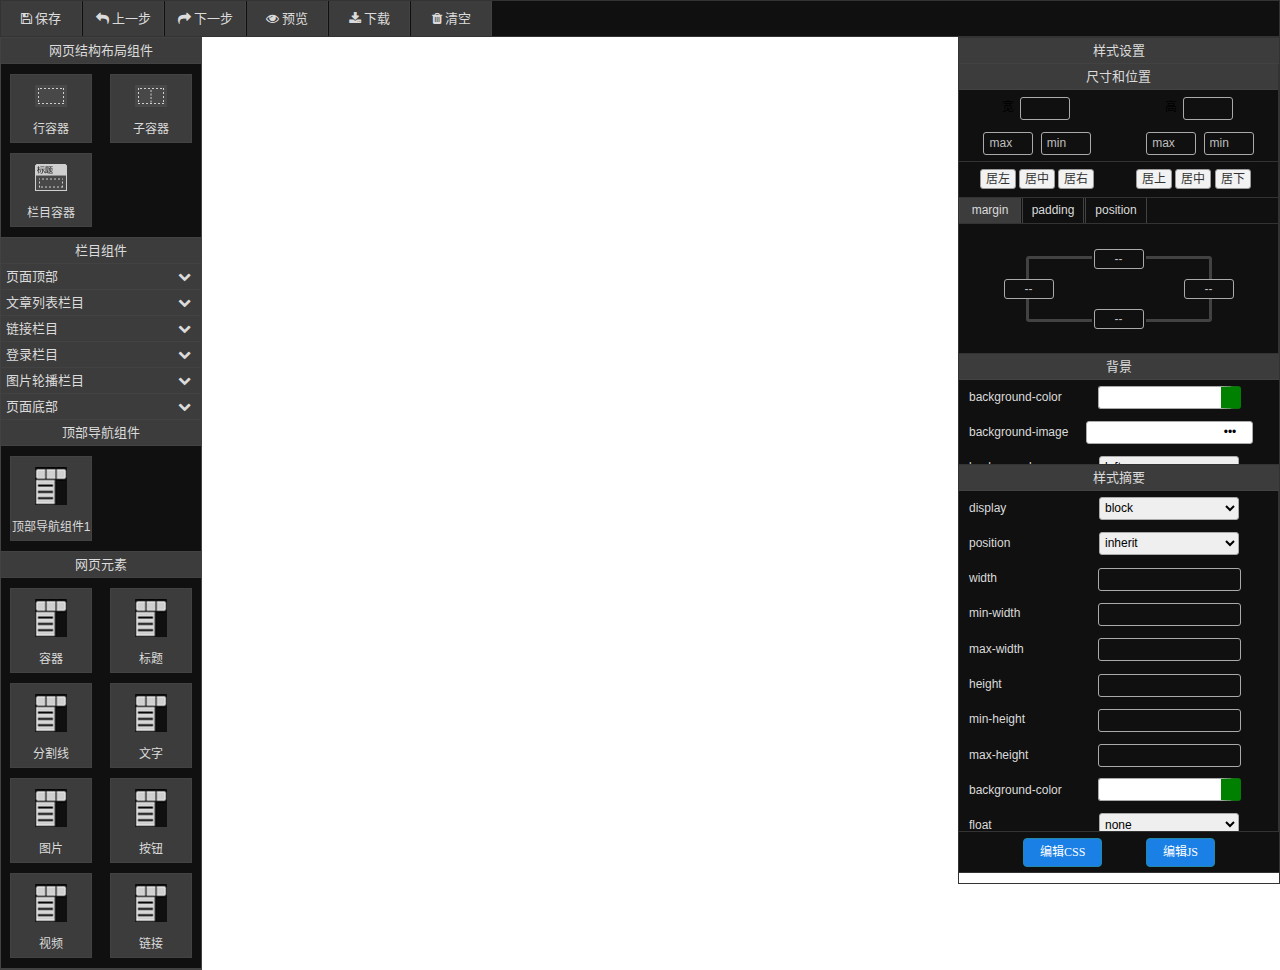
<file: index.html>
<!DOCTYPE html>
<html lang="zh-CN">
<head>
    <meta http-equiv="X-UA-Compatible" content="IE=Edge">
    <meta http-equiv="Content-Type" content="text/html; charset=utf-8"/>
	<title>网页快速构建edit</title>
	<link rel="stylesheet" href="css/normalize.css">
    <link rel="stylesheet" href="css/style.css">
    <link href="font-awesome/4.7.0/css/font-awesome.min.css" rel="stylesheet" type="text/css"></link>
    <link rel="stylesheet" href="colorPicker/css/colpick.css">
    <link rel="stylesheet" href="jquery-ui-1.12.1.custom/jquery-ui.min.css">
    <link rel="stylesheet" href="CodeMirror/css/codemirror.css">
    <link rel="stylesheet" href="CodeMirror/theme/abcdef.css">
    <link rel="stylesheet" href="CodeMirror/theme/ambiance.css">
    <link rel="stylesheet" href="zTree_v3/css/zTreeStyle.css">
    <script src="js/jquery-1.9.1.min.js"></script>
    <script src="js/jquery.SuperSlide.js"></script>
    <script src="colorPicker/js/colpick.js"></script>
    <script src="webuploader-0.1.5/js/webuploader.min.js"></script>
    <script src="jquery-ui-1.12.1.custom/jquery-ui.min.js"></script>
    <script src="layer/v2.1/layer/layer.js"></script>
    <script src="layer/layer_func.js"></script>
    <script src="CodeMirror/js/codemirror.js"></script>
    <script src="CodeMirror/language/xml.js"></script>
    <script src="zTree_v3/js/jquery.ztree.core-3.5.min.js"></script>
    <script src="js/HTMLFormat.js"></script>
    <script src="js/draggable.js"></script>
    <script src="js/DOMTreeToJson.js"></script>
    <script src="js/seekeditCSS.js"></script>
    <script src="js/jquery.htmlClean.js"></script>
    <script src="js/context.js"></script>
    <script src="js/rightMenu.js"></script>
    <script src="js/jQuery.Hz2Py-min.js"></script>
</head>
<body class="edit">
    <div class="container clearfix">
        <!-- 菜单栏start -->
        <ul class="menu-bar clearfix">
            <li class="fl"><a class="save" href="javascript:void(0);"><i class="fa fa-floppy-o"></i>保存</a></li>
            <li class="fl"><a class="last-step" href="javascript:void(0);"><i class="fa fa-reply"></i>上一步</a></li>
            <li class="fl"><a class="next-step" href="javascript:void(0);"><i class="fa fa-share"></i>下一步</a></li>
            <li class="fl"><a class="preview-page" href="javascript:void(0);"><i class="fa fa-eye"></i>预览</a></li>
            <li class="fl"><a class="download" href="javascript:void(0);"><i class="fa fa-download"></i>下载</a></li>
            <li class="fl"><a class="clear-page" href="javascript:void(0);"><i class="fa fa-trash"></i>清空</a></li>
        </ul>
        <!-- 菜单栏end -->
        <!-- 左侧栏start -->
        <div class="left fl">
            <div class="clean-code"></div>
            <div class="page-structure-module">
                <h2>网页结构布局组件</h2>
                <ul class="clearfix">
                    <li class="fl">
                        <div class="linear-layout-module">
                            <a class="preview-img" href="javascript:void(0);"><img src="img/icon-row.png" alt="行容器"><span>行容器</span></a>
                            <div class="linear-layout clearfix"></div>             
                        </div>
                    </li>
                    <li class="fl">
                        <div class="sub-container-module">
                            <a class="preview-img" href="javascript:void(0);"><img src="img/icon-row-children.png" alt="子容器"><span>子容器</span></a>
                            <div class="sub-container fl clearfix"></div>
                        </div>                        
                    </li>
                    <li class="fl">
                        <div class="column-container-module">
                            <a class="preview-img" href="javascript:void(0);"><img src="img/icon-column.png" alt="栏目容器"><span>栏目容器</span></a>
                            <div class="column-container fl clearfix"></div>
                        </div>    
                    </li>
                </ul>
            </div>
            <div class="column-module">
                <h2>栏目组件</h2>
                <ul>
                    <li class="header">
                        <div class="header-title clearfix"><h3 class="fl">页面顶部</h3><i class="fr fa fa-chevron-down"></i></div>
                        <ul class="header-box clearfix">
                            
                        </ul>
                    </li>
                    <li class="article-list">
                        <div class="article-list-title clearfix"><h3 class="fl">文章列表栏目</h3><i class="fr fa fa-chevron-down"></i></div>
                        <ul class="article-list-box clearfix">
                           
                        </ul>
                    </li>
                    <li class="link">
                        <div class="link-title clearfix"><h3 class="fl">链接栏目</h3><i class="fr fa fa-chevron-down"></i></div>
                        <ul class="link-box clearfix">
                            
                        </ul>
                    </li>
                    <li class="login">
                        <div class="login-title clearfix"><h3 class="fl">登录栏目</h3><i class="fr fa fa-chevron-down"></i></div>
                        <ul class="login-box clearfix">
                            
                        </ul>
                    </li>
                    <li class="scroll">
                        <div class="scroll-title clearfix"><h3 class="fl">图片轮播栏目</h3><i class="fr fa fa-chevron-down"></i></div>
                        <ul class="scroll-box clearfix">
                            
                        </ul>
                    </li>
                    <li class="footer">
                        <div class="footer-title clearfix"><h3 class="fl">页面底部</h3><i class="fr fa fa-chevron-down"></i></div>
                        <ul class="footer-box clearfix">
                            
                        </ul>
                    </li>
                </ul>
            </div>
            <div class="top-nav-module">
                <h2>顶部导航组件</h2>
                <ul class="top-nav-box clearfix">
                    
                </ul>
            </div>
            <div class="basic-element-module">
                <h2>网页元素</h2>
                <ul class="basic-element-box clearfix">
                    
                </ul>
            </div>
        </div>
        <!-- 左侧栏end -->

        <!-- 中间部分start -->
        <div class="center">
            <div id="operationPanel">
                <div id="operationPanelContainer">
                    
                </div>
            </div>
        </div>
        <!-- 中间部分end -->

        <!-- 右侧部分start -->
        <div class="right fr">
            <div class="style-operation">
                <h2>样式设置</h2>
                <div class="style-operation-box">
                    <!-- 尺寸和位置start -->
                    <div class="size-and-position">
                        <h2>尺寸和位置</h2>
                        <div class="size-and-position-size clearfix">
                            <div class="size-and-position-size-width fl">
                                <div class="size-and-position-size-width1">
                                    <label>宽</label>
                                    <input type="text" class="input-text size-sml" name="width">
                                </div>
                                <div class="size-and-position-size-width2">
                                    <input type="text" class="input-text size-sml" name="max-width" placeholder="max">
                                    <input type="text" class="input-text size-sml" name="min-width" placeholder="min">
                                </div>
                            </div>
                            <div class="size-and-position-size-height fr">
                                <div class="size-and-position-size-height1">
                                    <label>高</label>
                                    <input type="text" class="input-text size-sml" name="height">
                                </div>
                                <div class="size-and-position-size-height2">
                                    <input type="text" class="input-text size-sml" name="max-height" placeholder="max">
                                    <input type="text" class="input-text size-sml" name="min-height" placeholder="min">
                                </div>
                            </div>
                        </div>
                        <div class="size-and-position-align clearfix">
                            <div class="size-and-position-align-row fl">
                                <input class="btn btn-sys btn-sml" type="button" value="居左" name="text-align-left">
                                <input class="btn btn-sys btn-sml" type="button" value="居中" name="text-align-center">
                                <input class="btn btn-sys btn-sml" type="button" value="居右" name="text-align-right">
                            </div>
                            <div class="size-and-position-align-column fl">
                                <input class="btn btn-sys btn-sml" type="button" value="居上" name="vertical-align-top">
                                <input class="btn btn-sys btn-sml" type="button" value="居中" name="vertical-align-middle">
                                <input class="btn btn-sys btn-sml" type="button" value="居下" name="vertical-align-bottom">
                            </div>
                        </div>
                        <div class="size-and-position-position">
                            <div class="size-and-position-position-slide">
                                <div class="hd">
                                    <ul class="clearfix">
                                        <li class="fl">margin</li>
                                        <li class="fl">padding</li>
                                        <li class="fl">position</li>
                                    </ul>
                                </div>
                                <ul class="bd">
                                    <li>
                                        <div class="size-and-position-position-margin">
                                            <input name="margin-top" class="input-text size-sml size-and-position-position-top" type="text" placeholder="--">
                                            <input name="margin-right" class="input-text size-sml size-and-position-position-right" type="text" placeholder="--">
                                            <input name="margin-bottom" class="input-text size-sml size-and-position-position-bottom" type="text" placeholder="--">
                                            <input name="margin-left" class="input-text size-sml size-and-position-position-left" type="text" placeholder="--">
                                        </div>
                                    </li>
                                    <li>
                                        <div class="size-and-position-position-margin">
                                            <input name="padding-top" class="input-text size-sml size-and-position-position-top" type="text" placeholder="--">
                                            <input name="padding-right" class="input-text size-sml size-and-position-position-right" type="text" placeholder="--">
                                            <input name="padding-bottom" class="input-text size-sml size-and-position-position-bottom" type="text" placeholder="--">
                                            <input name="padding-left" class="input-text size-sml size-and-position-position-left" type="text" placeholder="--">
                                        </div>
                                    </li>
                                    <li>
                                        <div class="size-and-position-position-margin">
                                            <input name="top" class="input-text size-sml size-and-position-position-top" type="text" placeholder="--">
                                            <input name="right" class="input-text size-sml size-and-position-position-right" type="text" placeholder="--">
                                            <input name="bottom" class="input-text size-sml size-and-position-position-bottom" type="text" placeholder="--">
                                            <input name="left" class="input-text size-sml size-and-position-position-left" type="text" placeholder="--">
                                        </div>
                                    </li>
                                </ul>
                            </div>
                        </div>
                    </div>
                    <!-- 尺寸和位置end -->

                    <!-- 背景start -->
                    <div class="background">
                        <h2>背景</h2>
                        <div class="background-color clearfix">
                            <label class="fl" for="backgroundColor">background-color</label>
                            <div class="fl"><input class="input-text size-sml" type="text" name="background-color" id="backgroundColor"></div>
                        </div>
                        <div class="background-image clearfix">
                            <label class="fl" for="backgroundImage">background-image</label>
                            <div class="fl"><input class="input-text size-sml" type="text" name="background-image" id="backgroundImage"><div id="upLoadImg">•••</div></div>
                        </div>
                        <div class="background-position-x clearfix">
                            <label class="fl" for="backgroundPositionX">background-pos-x</label>
                            <div class="fl">
                                <select class="select size-sml" name="background-position-x" id="backgroundPositionX">
                                    <option value="left">left</option>
                                    <option value="center">center</option>
                                    <option value="right">right</option>
                                </select>
                            </div>
                        </div>
                        <div class="background-position-y clearfix">
                            <label class="fl" for="backgroundPositionY">background-pos-y</label>
                            <div class="fl">
                                <select class="select size-sml" name="background-position-y" id="backgroundPositionY">
                                    <option value="top">top</option>
                                    <option value="center">center</option>
                                    <option value="bottom">bottom</option>
                                </select>
                            </div>
                        </div>
                    </div>
                    <!-- 背景end -->
                    <!-- 阴影start -->
                    <div class="shadow">
                        <h2>阴影</h2>
                        <div class="shadow-offsetx clearfix">
                            <label class="fl">offset-X</label>
                            <div class="fl"><input class="input-text size-sml" type="text" name="shadow-offsetx"></div>
                        </div>
                        <div class="shadow-offsety clearfix">
                            <label class="fl">offset-Y</label>
                            <div class="fl"><input class="input-text size-sml" type="text" name="shadow-offsety"></div>
                        </div>
                        <div class="shadow-blur-radius clearfix">
                            <label class="fl">blur radius</label>
                            <div class="fl"><input class="input-text size-sml" type="text" name="shadow-blur-radius"></div>
                        </div>
                        <div class="shadow-color clearfix">
                            <label class="fl" for="shadowColor">color</label>
                            <div class="fl"><input class="input-text size-sml" type="text" name="shadow-color" id="shadowColor"></div>
                        </div>
                    </div>
                    <!-- 阴影end -->

                    <!-- 边框start -->
                    <div class="border">
                        <h2>边框</h2>
                        <div class="border-radius clearfix">
                            <label class="fl">radius</label>
                            <div class="fl"><input class="input-text size-sml" type="text" name="border-radius"></div>
                        </div>
                        <!--
                        <div class="border-radius-slide">
                            <div id="borderRadius"></div>
                        </div>
                        -->
                        <div class="border-width clearfix">
                            <label class="fl">width</label>
                            <div class="fl"><input class="input-text size-sml" type="text" name="border-width"></div>
                        </div>
                        <!--
                        <div class="border-width-slide">
                            <div id="borderWidth"></div>
                        </div>
                        -->
                        <div class="border-color clearfix">
                            <label class="fl" for="borderColor">color</label>
                            <div class="fl"><input class="input-text size-sml" type="text" name="border-color" id="borderColor"></div>
                        </div>
                    </div>
                    <!-- 边框end --> 

                    <!-- 文字start -->
                    <div class="font">
                        <h2>文字</h2>
                        <div class="font-family clearfix">
                            <label class="fl">font-family</label>
                            <div class="fl">
                                <select class="select size-sml" name="font-family">
                                    <option value="sans-serif">sans-serif</option>
                                    <option value="Arial">Arial</option>
                                    <option value="Microsoft YaHei">Microsoft YaHei</option>
                                    <option value="宋体">宋体</option>
                                    <option value="simsun">simsun</option>
                                    <option value="arial">arial</option>  
                                </select>
                            </div>
                        </div>
                        <div class="font-weight clearfix">
                            <label class="fl">font-weight</label>
                            <div class="fl">
                                <select class="select size-sml" name="font-weight">
                                    <option value="normal">normal</option>
                                    <option value="bold">bold</option>
                                </select>
                            </div>
                        </div>
                        <div class="font-size clearfix">
                            <label class="fl">font-size</label>
                            <div class="fl"><input class="input-text size-sml" type="text" name="font-size"></div>
                        </div>
                        <div class="color clearfix">
                            <label class="fl" for="color">color</label>
                            <div class="fl"><input class="input-text size-sml" type="text" name="color" id="color"></div>
                        </div>
                        <div class="line-height clearfix">
                            <label class="fl">line-height</label>
                            <div class="fl"><input class="input-text size-sml" type="text" name="line-height"></div>
                        </div>
                    </div>
                    <!-- 文字end -->    
                </div>
            </div>
            
            <!-- 样式摘要start -->
            <div class="style-abstract">
                <h2>样式摘要</h2>
                <div class="style-abstract-box">
                    <div class="style-display clearfix">
                        <label class="fl">display</label>
                        <div class="fl">
                            <select class="select size-sml" name="style-display" id="">
                                <option value="block">block</option>
                                <option value="none">none</option>
                                <option value="inline">inline</option>
                                <option value="inline-block">inline-block</option>
                            </select>
                        </div>
                    </div>
                    <div class="style-display clearfix">
                        <label class="fl">position</label>
                        <div class="fl">
                            <select class="select size-sml" name="style-position" id="">
                                <option value="inherit">inherit</option>
                                <option value="fixed">fixed</option>
                                <option value="relative">relative</option>
                                <option value="absolute">absolute</option>
                                <option value="static">static</option>
                            </select>
                        </div>
                    </div>
                    <div class="style-width clearfix">
                        <label class="fl">width</label>
                        <div class="fl"><input class="input-text size-sml" type="text" name="style-width"></div>
                    </div>
                    <div class="style-min-width clearfix">
                        <label class="fl">min-width</label>
                        <div class="fl"><input class="input-text size-sml" type="text" name="style-min-width"></div>
                    </div>
                    <div class="style-max-width clearfix">
                        <label class="fl">max-width</label>
                        <div class="fl"><input class="input-text size-sml" type="text" name="style-max-width"></div>
                    </div>
                    <div class="style-height clearfix">
                        <label class="fl">height</label>
                        <div class="fl"><input class="input-text size-sml" type="text" name="style-height"></div>
                    </div>
                    <div class="style-min-height clearfix">
                        <label class="fl">min-height</label>
                        <div class="fl"><input class="input-text size-sml" type="text" name="style-min-height"></div>
                    </div>
                    <div class="style-max-height clearfix">
                        <label class="fl">max-height</label>
                        <div class="fl"><input class="input-text size-sml" type="text" name="style-max-height"></div>
                    </div>
                    <div class="style-background-color clearfix">
                        <label class="fl">background-color</label>
                        <div class="fl"><input class="input-text size-sml" id="styleBackgroundColor" type="text" name="style-background-color"></div>
                    </div>
                    <div class="style-float clearfix">
                        <label class="fl">float</label>
                        <div class="fl">
                            <select class="select size-sml" name="style-float" id="">
                                <option value="none">none</option>
                                <option value="left">left</option>
                                <option value="right">right</option>
                            </select>
                        </div>
                    </div>
                    <div class="style-clear clearfix">
                        <label class="fl">clear</label>
                        <div class="fl">
                            <select class="select size-sml" name="style-clear" id="">
                                <option value="none">none</option>
                                <option value="both">both</option>
                                <option value="left">left</option>
                                <option value="right">right</option>
                            </select>
                        </div>
                    </div>
                    <div class="style-border-width clearfix">
                        <label class="fl">border-width</label>
                        <div class="fl"><input class="input-text size-sml" type="text" name="style-border-width"></div>
                    </div>
                    <div class="style-border-style clearfix">
                        <label class="fl">border-style</label>
                        <div class="fl"><input class="input-text size-sml" type="text" name="style-border-style"></div>
                    </div>
                    <div class="style-border-color clearfix">
                        <label class="fl">border-color</label>
                        <div class="fl"><input class="input-text size-sml" id="styleBorderColor" type="text" name="style-border-color"></div>
                    </div>
                    <div class="style-border-radius clearfix">
                        <label class="fl">border-radius</label>
                        <div class="fl"><input class="input-text size-sml" type="text" name="style-border-radius"></div>
                    </div>
                    <div class="style-z-index clearfix">
                        <label class="fl">z-index</label>
                        <div class="fl"><input class="input-text size-sml" type="text" name="style-z-index"></div>
                    </div>
                    <div class="style-opacity clearfix">
                        <label class="fl">opacity</label>
                        <div class="fl"><input class="input-text size-sml" type="text" name="style-opacity"></div>
                    </div>
                    <div class="style-overflow clearfix">
                        <label class="fl">overflow</label>
                        <div class="fl">
                            <select class="select size-sml" name="style-overflow" id="">
                                <option value="visible">visible</option>
                                <option value="hidden">hidden</option>
                                <option value="scroll">scroll</option>
                                <option value="auto">auto</option>
                            </select>
                        </div>
                    </div>
                    <div class="style-cursor clearfix">
                        <label class="fl">cursor</label>
                        <div class="fl">
                            <select class="select size-sml" name="style-cursor" id="">
                                <option value="default">default</option>
                                <option value="auto">auto</option>
                                <option value="crosshair">crosshair</option>
                                <option value="pointer">pointer</option>
                                <option value="move">move</option>
                            </select>
                        </div>
                    </div>
                </div>

            </div>
            <!-- 样式摘要end -->

            <!-- 编辑css和js start -->
            <div class="edit-css-js">
                <input type="button" class="edit-css btn btn-original btn-nor" value="编辑CSS">
                <input type="button" class="edit-js btn btn-original btn-nor" value="编辑JS">
            </div>
            <!-- 编辑css和js end -->

            <!-- 树形结构start -->
            <div class="dom-tree">
                <!-- 使用ztree -->
                <ul id="treeDemo" class="ztree"></ul>
            </div>
            <!-- 树形结构end -->
        </div>
        <!-- 右侧部分end -->
    </div>
    <div class="show-code"><textarea class="textarea"></textarea></div>
    <div class="fm-code"></div>
    <div class="editColumn">
        <form class="editColumnForm">
            <div class="formRow">
                <label for="cName">栏目名字</label>
                <input type="text" name="cName" class="input-text size-nor" id="cName" value="">
                <label for="cName">英文简写</label>
                <input type="text" name="eName" class="input-text size-nor" id="eName" value="">
            </div>
            <div class="formRow">
                <label for="columnType">栏目类型</label>
                <select class="select size-nor" name="columnType" id="columnType">
                    <option value="1">文章列表</option>
                    <option value="2">链接列表</option>
                </select>
                <label for="listNum">项目个数</label>
                <input type="text" name="listNum" class="input-text size-nor" id="listNum" value="5">
            </div>
        </form>
    </div>
</body>
<script>
    $(document).ready(function(){
        //栏目组件的显示隐藏
        $('.column-module i').on('click', function(){
            $(this).parent().parent().find('.article-list-box ,.link-box, .login-box, .scroll-box, .header-box, .footer-box').toggle('normal');
        });
        $('.size-and-position-position-slide').slide({trigger:'click'});

        // 初始化Web Uploader
        var uploader = WebUploader.create({

            // 选完文件后，是否自动上传。
            auto: true,

            // swf文件路径
            swf: 'webuploader-0.1.5/js/Uploader.swf',

            // 文件接收服务端。
            server: 'http://webuploader.duapp.com/server/fileupload.php',

            // 选择文件的按钮。可选。
            // 内部根据当前运行是创建，可能是input元素，也可能是flash.
            pick: '#upLoadImg',

            // 只允许选择图片文件。
            accept: {
                title: 'Images',
                extensions: 'gif,jpg,jpeg,bmp,png',
                mimeTypes: 'image/*'
            }
        }); 

        //滑动条
        // $( '#borderRadius' ).slider({
        //     slide: function(event, ui) {
        //         $('input[name="border-radius"]').val(ui.value + '%');
        //     }
        // });

    })
</script>
</html>
</file>
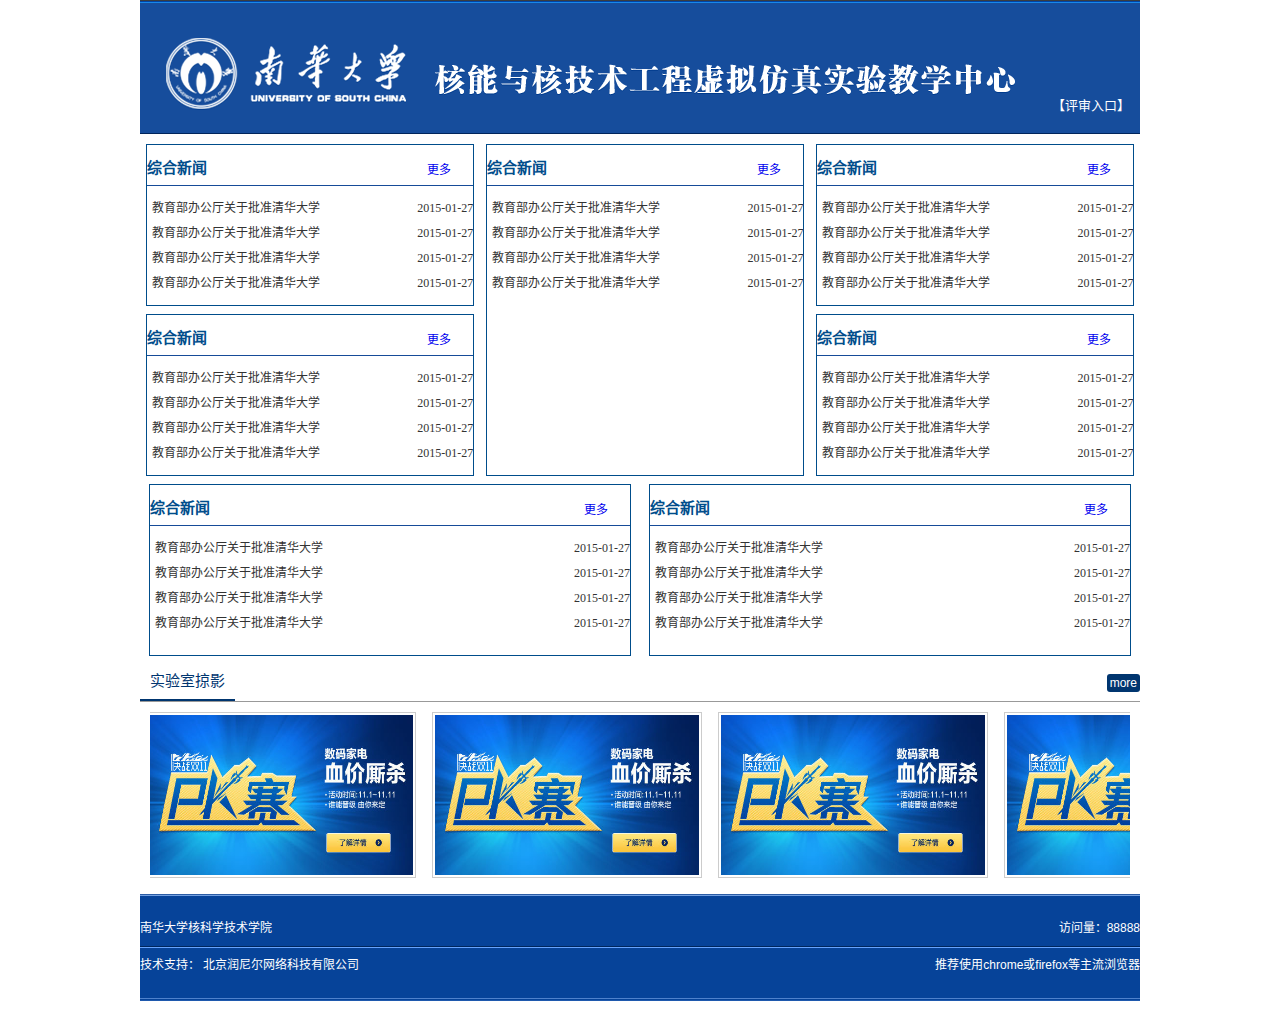
<file: show.html>
<!DOCTYPE html>
<html lang="zh-CN">
<head>
    <meta http-equiv="X-UA-Compatible" content="IE=Edge">
    <meta http-equiv="Content-Type" content="text/html; charset=utf-8"/>
	<title>页面展示</title>
	<link rel="stylesheet" href="css/normalize.css">
    <link rel="stylesheet" href="css/show.css">
    <link href="font-awesome/4.7.0/css/font-awesome.min.css" rel="stylesheet" type="text/css"></link>
    <script src="js/jquery-1.9.1.min.js"></script>
    <script src="layer/v2.1/layer/layer.js"></script>
    <script src="layer/layer_func.js"></script>
    <script src="js/jquery.SuperSlide.js"></script>
</head>
<body>
    <div class="center">
<div class="linear-layout clearfix" style="height: 144px;">
	<div class="sub-container fl clearfix" style="width: 1000px; height: 144px;">
		<div class="column-container fl clearfix" style="width: 1000px; height: 144px;">
			<div class="view" id="pcjeqeziu" style="position: static; width: 1000px; height: 134px;">
				<header class="header1" style="height: 134px; position: static;">
					<div class="topline">
					</div>
					<div class="logo-box">
						<div class="logo container">
							<a class="entrance" href="#">
								【评审入口】
							</a>
						</div>
					</div>
				</header>
			</div>
		</div>
	</div>
</div>
<div class="linear-layout clearfix" style="height: 340px;">
	<div class="sub-container fl clearfix" style="width: 340px; height: 340px;">
		<div class="column-container fl clearfix" style="width: 340px; height: 170px;">
			<div class="view" id="eppll1d97" style="position: static; width: 340px; height: 160px;">
				<div class="article-list-column1 " style="height: 160px;">
					<div class="title clearfix">
						<h2 class="fl">
							综合新闻
						</h2>
						<a class="fr more" href="#">
							更多
						</a>
					</div>
					<div class="info">
						<div class="img">
							<ul class="list clearfix">
								<li class="fl clearfix">
									<a class="fl" href="#">
										教育部办公厅关于批准清华大学
									</a>
									<span class="fr">
										2015-01-27
									</span>
								</li>
								<li class="fl clearfix">
									<a class="fl" href="#">
										教育部办公厅关于批准清华大学
									</a>
									<span class="fr">
										2015-01-27
									</span>
								</li>
								<li class="fl clearfix">
									<a class="fl" href="#">
										教育部办公厅关于批准清华大学
									</a>
									<span class="fr">
										2015-01-27
									</span>
								</li>
								<li class="fl clearfix">
									<a class="fl" href="#">
										教育部办公厅关于批准清华大学
									</a>
									<span class="fr">
										2015-01-27
									</span>
								</li>
							</ul>
						</div>
					</div>
				</div>
			</div>
		</div>
		<div class="column-container fl clearfix" style="width: 340px; height: 170px;">
			<div class="view" id="42vsfmdsc" style="position: static; width: 340px; height: 160px;">
				<div class="article-list-column1 " style="height: 160px;">
					<div class="title clearfix">
						<h2 class="fl">
							综合新闻
						</h2>
						<a class="fr more" href="#">
							更多
						</a>
					</div>
					<div class="info">
						<div class="img">
							<ul class="list clearfix">
								<li class="fl clearfix">
									<a class="fl" href="#">
										教育部办公厅关于批准清华大学
									</a>
									<span class="fr">
										2015-01-27
									</span>
								</li>
								<li class="fl clearfix">
									<a class="fl" href="#">
										教育部办公厅关于批准清华大学
									</a>
									<span class="fr">
										2015-01-27
									</span>
								</li>
								<li class="fl clearfix">
									<a class="fl" href="#">
										教育部办公厅关于批准清华大学
									</a>
									<span class="fr">
										2015-01-27
									</span>
								</li>
								<li class="fl clearfix">
									<a class="fl" href="#">
										教育部办公厅关于批准清华大学
									</a>
									<span class="fr">
										2015-01-27
									</span>
								</li>
							</ul>
						</div>
					</div>
				</div>
			</div>
		</div>
	</div>
	<div class="sub-container fl clearfix" style="width: 330px; height: 340px;">
		<div class="column-container fl clearfix" style="width: 330px; height: 340px;">
			<div class="view" id="b63nv8g2z" style="position: static; width: 330px; height: 330px;">
				<div class="article-list-column1 " style="height: 330px;">
					<div class="title clearfix">
						<h2 class="fl">
							综合新闻
						</h2>
						<a class="fr more" href="#">
							更多
						</a>
					</div>
					<div class="info">
						<div class="img">
							<ul class="list clearfix">
								<li class="fl clearfix">
									<a class="fl" href="#">
										教育部办公厅关于批准清华大学
									</a>
									<span class="fr">
										2015-01-27
									</span>
								</li>
								<li class="fl clearfix">
									<a class="fl" href="#">
										教育部办公厅关于批准清华大学
									</a>
									<span class="fr">
										2015-01-27
									</span>
								</li>
								<li class="fl clearfix">
									<a class="fl" href="#">
										教育部办公厅关于批准清华大学
									</a>
									<span class="fr">
										2015-01-27
									</span>
								</li>
								<li class="fl clearfix">
									<a class="fl" href="#">
										教育部办公厅关于批准清华大学
									</a>
									<span class="fr">
										2015-01-27
									</span>
								</li>
							</ul>
						</div>
					</div>
				</div>
			</div>
		</div>
	</div>
	<div class="sub-container fl clearfix" style="width: 330px; height: 340px;">
		<div class="column-container fl clearfix" style="width: 330px; height: 170px;">
			<div class="view" id="sw5cg9vak" style="position: static; width: 330px; height: 160px;">
				<div class="article-list-column1 " style="height: 160px;">
					<div class="title clearfix">
						<h2 class="fl">
							综合新闻
						</h2>
						<a class="fr more" href="#">
							更多
						</a>
					</div>
					<div class="info">
						<div class="img">
							<ul class="list clearfix">
								<li class="fl clearfix">
									<a class="fl" href="#">
										教育部办公厅关于批准清华大学
									</a>
									<span class="fr">
										2015-01-27
									</span>
								</li>
								<li class="fl clearfix">
									<a class="fl" href="#">
										教育部办公厅关于批准清华大学
									</a>
									<span class="fr">
										2015-01-27
									</span>
								</li>
								<li class="fl clearfix">
									<a class="fl" href="#">
										教育部办公厅关于批准清华大学
									</a>
									<span class="fr">
										2015-01-27
									</span>
								</li>
								<li class="fl clearfix">
									<a class="fl" href="#">
										教育部办公厅关于批准清华大学
									</a>
									<span class="fr">
										2015-01-27
									</span>
								</li>
							</ul>
						</div>
					</div>
				</div>
			</div>
		</div>
		<div class="column-container fl clearfix" style="width: 330px; height: 170px;">
			<div class="view" id="sw5cg9yir" style="position: static; width: 330px; height: 160px;">
				<div class="article-list-column1 " style="height: 160px;">
					<div class="title clearfix">
						<h2 class="fl">
							综合新闻
						</h2>
						<a class="fr more" href="#">
							更多
						</a>
					</div>
					<div class="info">
						<div class="img">
							<ul class="list clearfix">
								<li class="fl clearfix">
									<a class="fl" href="#">
										教育部办公厅关于批准清华大学
									</a>
									<span class="fr">
										2015-01-27
									</span>
								</li>
								<li class="fl clearfix">
									<a class="fl" href="#">
										教育部办公厅关于批准清华大学
									</a>
									<span class="fr">
										2015-01-27
									</span>
								</li>
								<li class="fl clearfix">
									<a class="fl" href="#">
										教育部办公厅关于批准清华大学
									</a>
									<span class="fr">
										2015-01-27
									</span>
								</li>
								<li class="fl clearfix">
									<a class="fl" href="#">
										教育部办公厅关于批准清华大学
									</a>
									<span class="fr">
										2015-01-27
									</span>
								</li>
							</ul>
						</div>
					</div>
				</div>
			</div>
		</div>
	</div>
</div>
<div class="linear-layout clearfix" style="height: 180px;">
	<div class="sub-container fl clearfix" style="width: 500px; height: 180px;">
		<div class="column-container fl clearfix" style="width: 500px; height: 180px;">
			<div class="view" id="j9upye7m" style="position: static; width: 500px; height: 170px;">
				<div class="article-list-column1 " style="height: 170px;">
					<div class="title clearfix">
						<h2 class="fl">
							综合新闻
						</h2>
						<a class="fr more" href="#">
							更多
						</a>
					</div>
					<div class="info">
						<div class="img">
							<ul class="list clearfix">
								<li class="fl clearfix">
									<a class="fl" href="#">
										教育部办公厅关于批准清华大学
									</a>
									<span class="fr">
										2015-01-27
									</span>
								</li>
								<li class="fl clearfix">
									<a class="fl" href="#">
										教育部办公厅关于批准清华大学
									</a>
									<span class="fr">
										2015-01-27
									</span>
								</li>
								<li class="fl clearfix">
									<a class="fl" href="#">
										教育部办公厅关于批准清华大学
									</a>
									<span class="fr">
										2015-01-27
									</span>
								</li>
								<li class="fl clearfix">
									<a class="fl" href="#">
										教育部办公厅关于批准清华大学
									</a>
									<span class="fr">
										2015-01-27
									</span>
								</li>
							</ul>
						</div>
					</div>
				</div>
			</div>
		</div>
	</div>
	<div class="sub-container fl clearfix" style="width: 500px; height: 180px;">
		<div class="column-container fl clearfix" style="width: 500px; height: 180px;">
			<div class="view" id="sw5cgf17m" style="position: static; width: 500px; height: 170px;">
				<div class="article-list-column1 " style="height: 170px;">
					<div class="title clearfix">
						<h2 class="fl">
							综合新闻
						</h2>
						<a class="fr more" href="#">
							更多
						</a>
					</div>
					<div class="info">
						<div class="img">
							<ul class="list clearfix">
								<li class="fl clearfix">
									<a class="fl" href="#">
										教育部办公厅关于批准清华大学
									</a>
									<span class="fr">
										2015-01-27
									</span>
								</li>
								<li class="fl clearfix">
									<a class="fl" href="#">
										教育部办公厅关于批准清华大学
									</a>
									<span class="fr">
										2015-01-27
									</span>
								</li>
								<li class="fl clearfix">
									<a class="fl" href="#">
										教育部办公厅关于批准清华大学
									</a>
									<span class="fr">
										2015-01-27
									</span>
								</li>
								<li class="fl clearfix">
									<a class="fl" href="#">
										教育部办公厅关于批准清华大学
									</a>
									<span class="fr">
										2015-01-27
									</span>
								</li>
							</ul>
						</div>
					</div>
				</div>
			</div>
		</div>
	</div>
</div>
<div class="linear-layout clearfix" style="height: 230px;">
	<div class="sub-container fl clearfix" style="width: 1000px; height: 230px;">
		<div class="column-container fl clearfix" style="width: 1000px; height: 230px;">
			<div class="view" id="j9uq14ch" style="position: relative; width: 1000px; height: 220px;">
				<div class="scroll1" style="height: 220px;">
					<div class="title clearfix">
						<div class="t1 fl">
							<span>
								实验室掠影
							</span>
						</div>
						<a class="fr" href="#">
							more
						</a>
					</div>
					<div class="info">
						<div class="picMarquee-left">
							<div class="bd">
								<div class="tempWrap" style="overflow:hidden; position:relative; width:1144px">
									<ul class="picList" style="width: 5148px; position: relative; overflow: hidden; padding: 0px; margin: 0px; left: -1897px;">
										<li style="float: left; width: 270px;">
											<div class="pic">
												<img src="src/images/pic1.jpg" alt="">
											</div>
											<div class="bg">
											</div>
											<div class="bt">
												<a href="#">
													实验室一
												</a>
											</div>
										</li>
										<li style="float: left; width: 270px;">
											<div class="pic">
												<img src="src/images/pic1.jpg" alt="">
											</div>
											<div class="bg">
											</div>
											<div class="bt">
												<a href="#">
													实验室一
												</a>
											</div>
										</li>
										<li style="float: left; width: 270px;">
											<div class="pic">
												<img src="src/images/pic1.jpg" alt="">
											</div>
											<div class="bg">
											</div>
											<div class="bt">
												<a href="#">
													实验室一
												</a>
											</div>
										</li>
										<li style="float: left; width: 270px;">
											<div class="pic">
												<img src="src/images/pic1.jpg" alt="">
											</div>
											<div class="bg">
											</div>
											<div class="bt">
												<a href="#">
													实验室一
												</a>
											</div>
										</li>
										<li style="float: left; width: 270px;">
											<div class="pic">
												<img src="src/images/pic1.jpg" alt="">
											</div>
											<div class="bg">
											</div>
											<div class="bt">
												<a href="#">
													实验室一
												</a>
											</div>
										</li>
										<li style="float: left; width: 270px;">
											<div class="pic">
												<img src="src/images/pic1.jpg" alt="">
											</div>
											<div class="bg">
											</div>
											<div class="bt">
												<a href="#">
													实验室一
												</a>
											</div>
										</li>
										<li style="float: left; width: 270px;">
											<div class="pic">
												<img src="src/images/pic1.jpg" alt="">
											</div>
											<div class="bg">
											</div>
											<div class="bt">
												<a href="#">
													实验室一
												</a>
											</div>
										</li>
										<li style="float: left; width: 270px;">
											<div class="pic">
												<img src="src/images/pic1.jpg" alt="">
											</div>
											<div class="bg">
											</div>
											<div class="bt">
												<a href="#">
													实验室一
												</a>
											</div>
										</li>
										<li style="float: left; width: 270px;">
											<div class="pic">
												<img src="src/images/pic1.jpg" alt="">
											</div>
											<div class="bg">
											</div>
											<div class="bt">
												<a href="#">
													实验室一
												</a>
											</div>
										</li>
										<li style="float: left; width: 270px;">
											<div class="pic">
												<img src="src/images/pic1.jpg" alt="">
											</div>
											<div class="bg">
											</div>
											<div class="bt">
												<a href="#">
													实验室一
												</a>
											</div>
										</li>
										<li style="float: left; width: 270px;">
											<div class="pic">
												<img src="src/images/pic1.jpg" alt="">
											</div>
											<div class="bg">
											</div>
											<div class="bt">
												<a href="#">
													实验室一
												</a>
											</div>
										</li>
										<li style="float: left; width: 270px;">
											<div class="pic">
												<img src="src/images/pic1.jpg" alt="">
											</div>
											<div class="bg">
											</div>
											<div class="bt">
												<a href="#">
													实验室一
												</a>
											</div>
										</li>
										<li style="float: left; width: 270px;">
											<div class="pic">
												<img src="src/images/pic1.jpg" alt="">
											</div>
											<div class="bg">
											</div>
											<div class="bt">
												<a href="#">
													实验室一
												</a>
											</div>
										</li>
										<li style="float: left; width: 270px;">
											<div class="pic">
												<img src="src/images/pic1.jpg" alt="">
											</div>
											<div class="bg">
											</div>
											<div class="bt">
												<a href="#">
													实验室一
												</a>
											</div>
										</li>
										<li style="float: left; width: 270px;">
											<div class="pic">
												<img src="src/images/pic1.jpg" alt="">
											</div>
											<div class="bg">
											</div>
											<div class="bt">
												<a href="#">
													实验室一
												</a>
											</div>
										</li>
										<li style="float: left; width: 270px;">
											<div class="pic">
												<img src="src/images/pic1.jpg" alt="">
											</div>
											<div class="bg">
											</div>
											<div class="bt">
												<a href="#">
													实验室一
												</a>
											</div>
										</li>
										<li style="float: left; width: 270px;">
											<div class="pic">
												<img src="src/images/pic1.jpg" alt="">
											</div>
											<div class="bg">
											</div>
											<div class="bt">
												<a href="#">
													实验室一
												</a>
											</div>
										</li>
										<li style="float: left; width: 270px;">
											<div class="pic">
												<img src="src/images/pic1.jpg" alt="">
											</div>
											<div class="bg">
											</div>
											<div class="bt">
												<a href="#">
													实验室一
												</a>
											</div>
										</li>
									</ul>
								</div>
							</div>
						</div>
					</div>
					<script>
						jQuery(".center .picMarquee-left").slide({mainCell:".bd ul",autoPlay:true,effect:"leftMarquee",vis:4,interTime:50});
					
					</script>
				</div>
			</div>
		</div>
	</div>
</div>
<div class="linear-layout clearfix" style="height: 115px;">
	<div class="sub-container fl clearfix" style="width: 1000px; height: 115px;">
		<div class="column-container fl clearfix" style="width: 1000px; height: 115px;">
			<div class="view" id="j9upzy7s" style="position: static; width: 1000px; height: 105px;">
				<footer class="footer1" style="height: 105px;">
					<div class="footer-inner">
						<div class="top clearfix">
							<span class="fl">
								南华大学核科学技术学院
							</span>
							<span class="fr">
								访问量：88888
							</span>
						</div>
						<div class="bottom clearfix">
							<span class="fl">
								技术支持：
								<a href="#">
									北京润尼尔网络科技有限公司
								</a>
							</span>
							<span class="fr">
								推荐使用chrome或firefox等主流浏览器
							</span>
						</div>
					</div>
				</footer>
			</div>
		</div>
	</div>
</div>
    </div>
    
</body>
</html>
</file>
<file: css/style.css>
@charset "utf-8";
*{margin:0; padding:0;}
html,body{font-size:12px; font-family:"simsun","arial"; color:#000; background:#FFF;}
ul li,ol li{list-style:none;}
a{ text-decoration:none;outline:none; blr:expression(this.onFocus=this.blur());}
img{border:none;}
/*------------------------------------------------------------------
                          CLEAR FLOAT
-------------------------------------------------------------------*/
.clearfix:after { content:""; display:block; clear:both; height:0; line-height:0; visibility:hidden; }
.clearfix { zoom:1; }
.fl { float: left; }
.fr { float: right; }
/*------------------------------------------------------------------
                          HERE IS BUTTONS
-------------------------------------------------------------------*/
.btn {
  display: inline-block;
  padding:0 16px;
  margin-bottom: 0;
  font-family: "Microsoft YaHei";
  font-size: 12px;
  font-weight: normal;
  text-align: center;
  vertical-align: middle;
  -ms-touch-action: manipulation;
      touch-action: manipulation;
  cursor: pointer;
  -webkit-user-select: none;
     -moz-user-select: none;
      -ms-user-select: none;
          user-select: none;
  background-image: none;
  border: 1px solid transparent;
  border-radius: 3px;
  line-height: 27px;
}
a.btn{
  box-sizing:border-box;
  -moz-box-sizing:border-box;
  -webkit-box-sizing:border-box;
  *line-height: 31px;
}

input.btn{
  *overflow: show;
  *margin-right: 5px !important;
}

.btn.disabled,
.btn[disabled]{
  pointer-events: none;
  cursor:not-allowed;
  filter: alpha(opacity=65);
  -webkit-box-shadow: none;
          box-shadow: none;
  opacity: .65;
}
.btn:focus,
.btn:active:focus,
.btn.active:focus,
.btn.focus,
.btn:active.focus,
.btn.active.focus {
  outline: thin dotted;
  outline: 5px auto -webkit-focus-ring-color;
  outline-offset: -2px;
}
.btn:hover,
.btn:focus,
.btn.focus {
  color: #333;
  text-decoration: none;
}
.btn:active,
.btn.active {
  background-image: none;
  outline: 0;
  -webkit-box-shadow: inset 0 3px 5px rgba(0, 0, 0, .125);
          box-shadow: inset 0 3px 5px rgba(0, 0, 0, .125);
}

.btn-default{
  color: #333;
  background-color: #fff;
  border-color: #ccc;
}
.btn-default:hover{
  color: #333;
  background-color: #e7e7e7;
  border-color: #999;
}

.btn-original{
  color: #fff;
  background-color: #1a80e6;
  border-color: #2389a6;
}
.btn-original:hover{
  color: #fff;
  background-color: #0867cd;
  border-color: #096f8c;
}
.btn-success {
  color: #fff;
  background-color: #5cb85c;
  border-color: #4cae4c;
}
.btn-success:hover{
  color: #fff;
  background-color: #449d44;
  border-color: #398439;
}

.btn-warning {
  color: #fff;
  background-color: #f0ad4e;
  border-color: #eea236;
}
.btn-warning:hover{
  color: #fff;
  background-color: #ec971f;
  border-color: #d58512;
}

.btn-danger {
  color: #fff;
  background-color: #d9534f;
  border-color: #d43f3a;
}
.btn-danger:hover{
  color: #fff;
  background-color: #c9302c;
  border-color: #ac2925;
}

.btn-sys{
  color: #333;
  background-color: #f2f2f2;
  border-color: #999;
}
.btn-sys:hover{
  color: #fff;
  background-color: #3399ff;
  border-color: #0066ff;
}

.btn-big{
  padding: 0px 22px;
  font-size: 18px;
  line-height: 39px;
  *line-height: 29px;
  border-radius: 6px;
}

.btn-nor{
  padding: 0px 16px;
  font-size: 12px;
  line-height: 27px;
  *line-height: 25px;
  border-radius: 4px;
}
.btn-sml{
  padding: 0px 5px;
  font-size: 12px;
  line-height:18px;
  *line-height: 17px;
  border-radius: 3px;
}

a.btn-nor{
  *line-height: 31px;
}

a.btn-big{
  *line-height: 37px;
}

a.btn-sml{
  *line-height: 21px;
}
/*------------------------------------------------------------------
                        HERE IS FORM ELEMENTS
-------------------------------------------------------------------*/
.input-text,
.textarea,
.select{
  box-sizing:border-box;
  border:solid 1px #aaaaaa;
  border-radius: 3px;
  -webkit-transition:all 0.2s linear 0s;
  -moz-transition:all 0.2s linear 0s;
  -o-transition:all 0.2s linear 0s;
  transition:all 0.2s linear 0s;
}

.input-text.form-danger,
.textarea.form-danger,
.select.form-danger{
    border:solid 1px #d43f3a;
    color:#d9534f;
}
.input-text.form-success,
.textarea.form-success,
.select.form-success{
    border:solid 1px #4cae4c;
    color:#5cb85c;
}

.textarea{
  height:auto;
  font-size:14px;
  padding:4px;
}
:-moz-placeholder {
    color: #bebebe; opacity:1; 
}
::-moz-placeholder {
    color: #bebebe;opacity:1;
}
input:-ms-input-placeholder{
    color: #bebebe;opacity:1;
}
input::-webkit-input-placeholder{
    color: #bebebe;opacity:1;
}
.size-sml{
  font-size: 12px;
  height: 23px;
  *line-height: 23px;
  padding: 2px 5px;
}
.size-nor{
  font-size: 13px;
  height: 27px;
  *line-height: 27px;
  padding: 3px 6px;
  *padding: 1px 6px;
}
.size-big{
  font-size: 16px;
  height: 31px;
  *line-height: 31px;
  padding: 4px 7px;
}
.textarea.size-sml,
.textarea.size-nor,
.textarea.size-big{
  height: 110px;  
}
.select.size-sml{
  padding:0 1px;
}
.select.size-nor{
  padding:0 2px;
}
.select.size-big{ 
  padding:0 3px;
}

.input-text:hover,
.textarea:hover,
.select:hover{
  color:#DBDBDB;
  border: solid 1px #3bb4f2;
}

.input-text:focus,
.textarea:focus,
.select:focus{
  color:#DBDBDB;
  border:solid 1px #0f9ae0 \9;
  border-color:rgba(82,168,236,0.8);
  box-shadow:0 1px 1px rgba(0, 0, 0, 0.075) inset, 0 0 8px rgba(102, 175, 233, 0.6);
}

.input-text[disabled],
.textarea[disabled],
.input-text.disabled.focus,
.textarea.disabled.focus,
.select.disabled.focus{
  background-color:#ededed;
  cursor:default;
  border-color: #ddd;
  -webkit-box-shadow:inset 0 2px 2px #e8e7e7;
  -moz-box-shadow:inset 0 2px 2px #e8e7e7;
  box-shadow:inset 0 2px 2px #e8e7e7;
}

.input-text[disabled],
.textarea[disabled]{
  background-color:#e6e6e6;
  cursor:not-allowed;
}

.input-text.box-shadow,
.textarea.box-shadow,
.select.box-shadow{
  -ms-box-shadow:inset 0 1px 1px rgba(0,0,0,0.075);
  -webkit-box-shadow:inset 0 1px 1px rgba(0,0,0,0.075);
  box-shadow:inset 0 1px 1px rgba(0,0,0,0.075);
}
.container {}
.menu-bar {
    border: 1px solid #333;
    background: #101010;
}
.menu-bar li a {
    display:block;
    width:80px;
    margin-right: 1px;
    font: normal 13px "Helvetica Neue", sans-serif;
    line-height: 35px;
    color: #DBDBDB;
    text-align: center;
    border-right: 1px solid #424242;
    background: #3C3C3C;
}
.menu-bar li a:hover {
    color:#fb9337;
    transition: color .2s;
    -moz-transition: color .2s; /* Firefox 4 */
    -webkit-transition: color .2s; /* Safari 和 Chrome */
    -o-transition: color .2s; /* Opera */
}
.menu-bar li a i {
    margin-right: 3px;
}
.preview .left {
    display: none;
}
.edit .left {
    width: 200px;
    border: 1px solid #424242;
    background: #101010;
}
.left .clean-code{
    display: none;
}
.left .page-structure-module h2,
.left .column-module h2,
.left .top-nav-module h2,
.left .basic-element-module h2 {
    font: normal 13px "Helvetica Neue", sans-serif;
    line-height: 25px;
    color: #DBDBDB;
    text-align: center;
    border-bottom: 1px solid #424242;
    background: #3C3C3C;
}
.left .page-structure-module,
.left .top-nav-module,
.left .basic-element-module {
    padding-bottom: 10px;
    border-bottom: 1px solid #424242;
}
.left .page-structure-module li,
.left .top-nav-module li,
.left .basic-element-module li {
    width: 100px;
    margin-top: 10px;
}
.left .page-structure-module li a,
.left .top-nav-module li a,
.left .basic-element-module li a {
    display: block;
    width: 80px;
    margin: 0 auto;
    border: 1px solid #424242;
    background: #3C3C3C;
}
.left .page-structure-module li a img,
.left .top-nav-module li a img,
.left .basic-element-module li a img {
    display: block;
    margin: 10px auto;
}
.left .page-structure-module li a span,
.left .top-nav-module li a span,
.left .basic-element-module li a span {
    display: block;
    margin: 0 auto;
    line-height: 25px;
    color: #DBDBDB;
    text-align: center;
}
.left .column-module .article-list h3,
.left .column-module .link h3,
.left .column-module .login h3,
.left .column-module .scroll h3,
.left .column-module .header h3,
.left .column-module .footer h3 {
    margin-left: 5px;
    font: normal 13px "Helvetica Neue", sans-serif;
    line-height: 25px;
    color: #DBDBDB;
}
.left .column-module .article-list-title,
.left .column-module .link-title,
.left .column-module .login-title,
.left .column-module .scroll-title,
.left .column-module .header-title,
.left .column-module .footer-title {
    border-bottom: 1px solid #424242;
    background: #3C3C3C;
}
.left .column-module .article-list-box,
.left .column-module .link-box,
.left .column-module .login-box,
.left .column-module .scroll-box,
.left .column-module .header-box,
.left .column-module .footer-box {
    display: none;
    padding-bottom: 10px;
    border-bottom: 1px solid #333;
}
.left .column-module .article-list i,
.left .column-module .link i,
.left .column-module .login i,
.left .column-module .scroll i,
.left .column-module .header i,
.left .column-module .footer i {
    margin-right: 5px;
    padding: 0 5px;
    font-size: 13px;
    line-height: 25px;
    color: #DBDBDB;
    cursor: pointer;
}
.left .column-module .article-list li,
.left .column-module .link li,
.left .column-module .login li,
.left .column-module .scroll li,
.left .column-module .header li,
.left .column-module .footer li {
    width: 100px;
    margin-top: 10px;
}
.left .column-module .article-list li a,
.left .column-module .link li a,
.left .column-module .login li a,
.left .column-module .scroll li a,
.left .column-module .header li a,
.left .column-module .footer li a {
    display: block;
    width: 80px;
    margin: 0 auto;
    border: 1px solid #424242;
    background: #3C3C3C;
}
.left .column-module .article-list li a img,
.left .column-module .link li a img,
.left .column-module .login li a img,
.left .column-module .scroll li a img,
.left .column-module .header li a img,
.left .column-module .footer li a img {
    display: block;
    margin: 10px auto;
}
.left .column-module .article-list li a span,
.left .column-module .link li a span,
.left .column-module .login li a span,
.left .column-module .scroll li a span,
.left .column-module .header li a span,
.left .column-module .footer li a span {
    display: block;
    margin: 0 auto;
    line-height: 25px;
    color: #fff;
    text-align: center;
}
.left .view {
    display: none;
}
.preview .center{
    margin: 0 auto;
}
.edit .center {
    position:absolute;
    left: 202px;
    right: 322px;
    height: 500px;
}
.preview .right{
    display: none;
}
.edit .right {
    width: 320px;
    min-height: 500px;
    border: 1px solid #333;
    background: #101010;
    font-family: "Helvetica Neue", sans-serif;
}
.right .style-operation-box {
    max-height: 400px;
    overflow-y: auto;
}
.right .size-and-position {
    border-right: 1px solid #333;
}
.right .style-operation > h2,
.right .size-and-position h2,
.right .background h2,
.right .shadow h2,
.right .border h2,
.right .font h2,
.right .style-abstract h2 {
    font: normal 13px "Helvetica Neue", sans-serif;
    line-height: 25px;
    color: #DBDBDB;
    text-align: center;
    border-bottom: 1px solid #424242;
    background: #3C3C3C;   
}
.right .size-and-position .size-and-position-size,
.right .size-and-position .size-and-position-align,
.right .size-and-position .size-and-position-position {
    border-bottom: 1px solid #333;
}
.right .size-and-position .size-and-position-size-width,
.right .size-and-position .size-and-position-size-height {
    width: 49%;
    line-height: 35px;
    text-align: center;
}
.right .size-and-position .size-and-position-size-width input,
.right .size-and-position .size-and-position-size-height input {
    width: 50px;
    padding: 0 5px;
}
.right .size-and-position .size-and-position-align-row,
.right .size-and-position .size-and-position-align-column {
    width: 49%;
    line-height: 35px;
    text-align: center;
}
.right .size-and-position .size-and-position-position-slide .hd{
    border-bottom: 1px solid #333;
}
.right .size-and-position .size-and-position-position-slide .hd li{
    width: 60px;
    margin-right: 1px;
    line-height: 25px;
    text-align: center;
    color: #DBDBDB;
    border-right: 1px solid #424242;
    border-left: 1px solid #424242;
    cursor: pointer;
    transition: background-color 200ms ease;
}
.right .size-and-position .size-and-position-position-slide .hd li:hover,
.right .size-and-position .size-and-position-position-slide .hd li.on {
    background-color: #3C3C3C;
}
.right .size-and-position .size-and-position-position-slide .bd li{
    margin: 10%;
}
.right .size-and-position .size-and-position-position-slide .bd div{
    position: relative;
    width: 180px;
    height: 60px;
    margin: auto auto; 
    border: 3px solid #424242;
    border-radius: 3px; 
}
.right .size-and-position .size-and-position-position-slide .bd input{
    width: 50px;
    height: 20px;
    text-align: center;
}
.right .size-and-position .size-and-position-position-slide .bd span {
    position: absolute;
    width: 54px;
    height: 20px;
    margin-left: -27px;
    margin-top: -10px;
    border-radius: 3px;
}
.right .size-and-position .size-and-position-position-slide .bd span.top{
    top: 0;
    left: 50%;
}
.right .size-and-position .size-and-position-position-slide .bd span.right{
    left: 100%;
    top: 50%;
    min-height: 0;
}
.right .size-and-position .size-and-position-position-slide .bd span.bottom{
    left: 50%;
    top: 100%;
}
.right .size-and-position .size-and-position-position-slide .bd span.left{
    left: 0;
    top: 50%;
}
.right .background,
.right .shadow,
.right .border,
.right .style-abstract,
.right .edit-css-js {
    border-bottom: 1px solid #333;
}
.right .background > div,
.right .shadow > div,
.right .border > div,
.right .font > div,
.right .style-abstract > div {
    line-height: 35px;

}
.right .background  label,
.right .shadow label,
.right .border label,
.right .font label,
.right .style-abstract label {
    display: block;
    width: 110px;
    padding-left: 10px;
    color: #DBDBDB;
}
.right .background > div div.fl,
.right .shadow > div div.fl,
.right .border > div div.fl,
.right .font > div div.fl,
.right .style-abstract > div div.fl {
    position: relative;
    width: 180px;
    text-align: center;
}
#backgroundColor,
#shadowColor,
#borderColor,
#color,
#styleBorderColor,
#styleBackgroundColor {
    width: 143px;
	border-right:20px solid green;
}
#upLoadImg {
    position: absolute;
    top: 7px;
    right: 19px;
    height: 21px;
    width: 20px;
    line-height: 20px;
    text-align: center;
    cursor: pointer;
    transition: background-color 200ms ease;
}
#upLoadImg:hover {
    background-color: #aaa; 
}
.right .background .background-image .webuploader-element-invisible {
    display: none;
}
.right .border .border-radius-slide,
.right .border .border-width-slide {
    height: 35px;
}
#borderWidth,
#borderRadius {
    width: 88%;
    margin: 0 auto;
    margin-top: 15px;
}
.right .style-abstract > div div.clearfix{
    border-right: 1px solid #333;
}
.right .style-abstract-box {
    max-height: 340px;
    overflow-y: auto;
}
.right .style-abstract h2 {
    border-top: 1px solid #333;
}
.right .style-abstract .select,
.right .background .select,
.right .font .select {
    width: 140px;
}
.right .edit-css-js {
    text-align: center;
    line-height: 40px;
}
.right .edit-css-js .edit-js{
    margin-left: 40px;
}
.center #operationPanel{
    overflow: auto;
}
.center #operationPanelContainer {
    margin: 0 auto;
    width: 1010px;
    min-height: 800px;
}

/*------------------------------------------------------------------
                          CONTAINTER STYLE
-------------------------------------------------------------------*/
.left .linear-layout,
.left .sub-container,
.left .column-container{
    display: none;
}
.center .linear-layout-module {
    
    position: relative;    
    width: 1010px;
    height: auto;
    margin: 0 auto;
}
.center .sub-container-module {
    
    position: relative;
    float: left;
    height: auto;
}
.center .column-container-module {
    
    position: relative;
    float: left;
    height: auto;
}
.center .linear-layout-module > a,
.center .sub-container-module > a,
.center .column-container-module > a {
    display:none;
}
.center .linear-layout {
    width: 100%;
    height: auto;
    height: 200px;
    outline: 1px solid #f00;
}
.center .sub-container {
    width: 300px;
    height: auto;
    height: 200px;
    outline: 1px solid #0f0;
}
.center .column-container {
    width: 250px;
    height: auto;
    height: 150px;
    outline: 1px solid #00f;
    border: 5px solid #ddd;
}
.center .column-container:hover{
    cursor: pointer;
}
.center .box > a{
    display:none;
}
.center .box {
    position: relative;
    width: 100%;
}
.center .box:hover{
    cursor: default;
}
.center .view *{
    display: box;
}
.right .dom-tree {
    background: #fff;
}
/*------------------------------------------------------------------
                          栏目模块样式
-------------------------------------------------------------------*/
.header1 .topline {border-top: 1px solid #3c3c3c; border-bottom: 1px solid #0043a3;}
.header1 .logo-box {height:130px; background:#164d9c; border-top: 1px solid #1887e8; border-bottom: 1px solid #00255b;}
.header1 .logo {height:130px;background: url(../src/images/bg-header.png) top center no-repeat; position:relative; top:0;}
.header1 a.entrance {line-height: 25px; position: absolute; top:90px; right:10px; font-size: 13px; color:#fff;}

.article-list-column1  {width:96%; margin: 0 auto;}
.article-list-column1 .title {width:100%; margin: 0 auto; margin-top: 5px;border-bottom:1px solid #164b98;}
.article-list-column1 .title h2{font-size: 15px;color: #004d8b;height: 35px;line-height: 35px;}
.article-list-column1 .title .more{width: 46px;height: 14px;display: block;margin-top: 10px;}
.article-list-column1 .info {width:100%; margin: 0 auto;}
.article-list-column1 .info .img {margin-top: 10px;}
.article-list-column1 .info img {width:100%; height: 120px;}
.article-list-column1 .list li {width:100%; font-family: "宋体";}
.article-list-column1 .list li a {margin-left:5px; font-size: 12px; color:#333; line-height: 25px; text-decoration: none;}
.article-list-column1 .list li a:hover {color: #ffb31f;}
.article-list-column1 .list li span {font-size: 12px; color:#333; line-height: 25px;}
.article-list-column2{
    box-shadow: 2px 2px 5px #aaa;
    border-radius: 50px;
    text-align: left;
    vertical-align: top;
    background: url(../img/icon-row.png) left top no-repeat;
}
.article-list-column2 li{
    margin-left: 10px;
}
.article-list-column2 li a {
    line-height: 25px;
}
.article-list-column2 li a:hover{
    color: #0f0;
}
.link-column1 li{
    width: 100%;
}
.link-column1 li a{
    display:block; 
    width: 90%; 
    height: 35px; 
    margin: 0 auto; 
    font-family: "宋体"; 
    font-size: 12px; 
    color:#333; 
    text-align: center; 
    text-decoration: none; 
    line-height: 35px; 
    border:1px solid #cbcfd5;     
    transition: width 2s;
    -moz-transition: width 2s; 
    -webkit-transition: width 2s; 
    -o-transition: width 2s; 
}
.link-column1 li a:hover{
    border: 1px solid #e4a52a; 
    font-size: 13px; 
    font-weight: bold;
}
.top-nav1{
    width: 1000px;
    border-top: 1px solid #0caad9;
    background: #0483c4;
}
.top-nav1 li{
    float: left;
}
.top-nav1 li a{
    display: block; 
    height:48px; 
    padding-left:13px; 
    padding-right: 13px;
    background: #0483c4;
    line-height: 48px; 
    font-size: 15px; 
    color:#fff; 
    white-space: nowrap; 
}
.top-nav1 li a:hover{
    text-decoration: none; 
}

.scroll1 .title {border-bottom: 1px solid #999999;}
.scroll1 .title span{margin-left:10px; margin-right:10px; line-height: 35px;font-family: "Microsoft YaHei"; font-size: 15px; color:#00356f;}
.scroll1 .title .t1{border-bottom: 2px solid #00356f;}
.scroll1 .title a {display: block; margin-top:10px; padding:2px 3px; border-radius: 3px; background: #00356f; color:#FFF; font-size: 12px; }

.scroll1 .picMarquee-left .bd{ width:98%; padding:10px;}
.scroll1 .picMarquee-left .bd .tempWrap{width:100% !important;}
.scroll1 .picMarquee-left .bd ul{ overflow:hidden; zoom:1; }
.scroll1 .picMarquee-left .bd ul li{ position: relative; margin:0 8px; float:left; _display:inline; overflow:hidden; text-align:center; cursor:pointer; }
.scroll1 .picMarquee-left .bd ul li .pic{ text-align:center; }
.scroll1 .picMarquee-left .bd ul li .pic img{ width:264px; height:160px; display:block; padding:2px; border:1px solid #ccc; }
.scroll1 .picMarquee-left .bd ul li .bg{position: absolute; bottom:-30px; width:100%; height:30px; background: #333;filter:alpha(opacity=50); opacity:0.5; z-index: 2;}
.scroll1 .picMarquee-left .bd ul li .bt{position: absolute; bottom:-30px; width:100%; line-height: 30px; z-index: 2; text-align: center;}
.scroll1 .picMarquee-left .bd ul li .bt a{color:#fff;}


.footer1 {background:#064399; border-top: 1px solid #2b5ca4; border-bottom: 1px solid #1f59ad; font-size: 12px;color:#ffffff;}
.footer1 .footer-inner {border-top: 1px solid #729fe0; border-bottom: 1px solid #4e81cc;}
.footer1 .top {line-height: 35px; margin-top: 15px; border-bottom: 1px solid #00265c;} 
.footer1 .bottom {line-height: 35px; margin-bottom: 15px; border-top: 1px solid #66a4fe;}
.footer1 .bottom a {color:#ffffff;}


.ui-sortable-placeholder { 
    outline: 1px dashed #ddd !important;
    visibility: visible !important; 
    border-radius: 4px;
}
.toolbar-close{
    position: absolute;
    top: 0;
    right: 0;
    cursor: pointer;
    z-index: 2;
}
.toolbar-close .fa-window-close{
    color: #f00;
    font-size: 18px;
}
.currentEle {
    outline: 1px dashed #ddd;
}
.show-code{
    display: none;
    padding: 15px;
}
.show-code textarea{
    height: 280px;
    resize: none;
}
.CodeMirror-gutters{
    width: 32px !important;
}
.CodeMirror-sizer{
    margin-left: 30px !important;
}

/*------------------------------------------------------------------
                          自增输入框样式
-------------------------------------------------------------------*/
.ui-spinner-input {
    margin: 0 2px !important;
    padding: 2px 5px !important;
    border: 1px solid #aaaaaa !important;
}
.ui-widget.ui-widget-content {
    border: none !important;
    background: #101010;
}
.ui-widget-content{
    color:#DBDBDB !important;
}
.right .shadow .ui-spinner-input,
.right .border .ui-spinner-input,
.right .font .ui-spinner-input,
.right .style-abstract .ui-spinner-input{
    width: 143px;
}

/*------------------------------------------------------------------
                          鼠标右键样式
-------------------------------------------------------------------*/
.nav-header {
	display: block;
	padding: 3px 15px;
	font-size: 11px;
	font-weight: bold;
	line-height: 20px;
	color: #999;
	text-shadow: 0 1px 0 rgba(255, 255, 255, 0.5);
	text-transform: uppercase;
}
.dropdown-menu {
	position: absolute;
	top: 100%;
	left: 0;
	z-index: 1000;
	display: none;
	float: left;
	min-width: 160px;
	padding: 5px 0;
	margin: 2px 0 0;
	list-style: none;
	background-color: #ffffff;
	border: 1px solid #ccc;
	border: 1px solid rgba(0, 0, 0, 0.2);
	font-family: "Helvetica Neue", Helvetica, Arial, sans-serif;
	font-size: 14px;
	*border-right-width: 2px;
	*border-bottom-width: 2px;
	-webkit-border-radius: 6px;
	-moz-border-radius: 6px;
	border-radius: 6px;
	-webkit-box-shadow: 0 5px 10px rgba(0, 0, 0, 0.2);
	-moz-box-shadow: 0 5px 10px rgba(0, 0, 0, 0.2);
	box-shadow: 0 5px 10px rgba(0, 0, 0, 0.2);
	-webkit-background-clip: padding-box;
	-moz-background-clip: padding;
	background-clip: padding-box;
	text-align:left;
}
.dropdown-menu.pull-right {
	right: 0;
	left: auto;
}
.dropdown-menu .divider {
	*width: 100%;
	height: 1px;
	margin: 9px 1px;
	*margin: -5px 0 5px;
	overflow: hidden;
	background-color: #e5e5e5;
	border-bottom: 1px solid #ffffff;
}
.dropdown-menu a {
	display: block;
	padding: 3px 20px;
	clear: both;
	font-weight: normal;
	line-height: 20px;
	color: #333333;
	white-space: nowrap;
	text-decoration: none;
}
.dropdown-menu li > a:hover, .dropdown-menu li > a:focus, .dropdown-submenu:hover > a {
	color: #ffffff;
	text-decoration: none;
	background-color: #0088cc;
	background-color: #0081c2;
	background-image: -moz-linear-gradient(top, #0088cc, #0077b3);
	background-image: -webkit-gradient(linear, 0 0, 0 100%, from(#0088cc), to(#0077b3));
	background-image: -webkit-linear-gradient(top, #0088cc, #0077b3);
	background-image: -o-linear-gradient(top, #0088cc, #0077b3);
	background-image: linear-gradient(to bottom, #0088cc, #0077b3);
	background-repeat: repeat-x;
	filter: progid: dximagetransform.microsoft.gradient(startColorstr='#ff0088cc', endColorstr='#ff0077b3', GradientType=0);
}
.dropdown-menu .active > a, .dropdown-menu .active > a:hover {
	color: #ffffff;
	text-decoration: none;
	background-color: #0088cc;
	background-color: #0081c2;
	background-image: linear-gradient(to bottom, #0088cc, #0077b3);
	background-image: -moz-linear-gradient(top, #0088cc, #0077b3);
	background-image: -webkit-gradient(linear, 0 0, 0 100%, from(#0088cc), to(#0077b3));
	background-image: -webkit-linear-gradient(top, #0088cc, #0077b3);
	background-image: -o-linear-gradient(top, #0088cc, #0077b3);
	background-repeat: repeat-x;
	outline: 0;
	filter: progid
	: dximagetransform.microsoft.gradient(startColorstr='#ff0088cc', endColorstr='#ff0077b3', GradientType=0);
}
.dropdown-menu .disabled > a, .dropdown-menu .disabled > a:hover {
	color: #999999;
}
.dropdown-menu .disabled > a:hover {
	text-decoration: none;
	cursor: default;
	background-color: transparent;
}
.open {
	*z-index: 1000;
}
.open > .dropdown-menu {
	display: block;
}
.pull-right > .dropdown-menu {
	right: 0;
	left: auto;
}
.dropup .caret, .navbar-fixed-bottom .dropdown .caret {
	border-top: 0;
	border-bottom: 4px solid #000000;
	content: "\2191";
}
.dropup .dropdown-menu, .navbar-fixed-bottom .dropdown .dropdown-menu {
	top: auto;
	bottom: 100%;
	margin-bottom: 1px;
}
.dropdown-submenu {
	position: relative;
}
.dropdown-submenu > .dropdown-menu {
	top: 0;
	left: 100%;
	margin-top: -6px;
	margin-left: -1px;
	-webkit-border-radius: 0 6px 6px 6px;
	-moz-border-radius: 0 6px 6px 6px;
	border-radius: 0 6px 6px 6px;
}
.dropdown-submenu > .dropdown-menu.drop-left{
	left:-100%;
}
.dropdown-submenu:hover .dropdown-menu {
	display: block;
}
.dropdown-submenu > a:after {
	display: block;
	float: right;
	width: 0;
	height: 0;
	margin-top: 5px;
	margin-right: -10px;
	border-color: transparent;
	border-left-color: #cccccc;
	border-style: solid;
	border-width: 5px 0 5px 5px;
	content: " ";
}
.dropdown-submenu:hover > a:after {
	border-left-color: #ffffff;
}
.dropdown .dropdown-menu .nav-header {
	padding-right: 20px;
	padding-left: 20px;
}
/**
 * 	Context Styles
 */
.dropdown-context .nav-header {
	cursor: default;
}
.dropdown-context:before, .dropdown-context-up:before {
	position: absolute;
	top: -7px;
	left: 9px;
	display: inline-block;
	border-right: 7px solid transparent;
	border-bottom: 7px solid #ccc;
	border-left: 7px solid transparent;
	border-bottom-color: rgba(0, 0, 0, 0.2);
	content: '';
}
.dropdown-context:after, .dropdown-context-up:after {
	position: absolute;
	top: -6px;
	left: 10px;
	display: inline-block;
	border-right: 6px solid transparent;
	border-bottom: 6px solid #ffffff;
	border-left: 6px solid transparent;
	content: '';
}
.dropdown-context-up:before, .dropdown-context-up:after {
	top: auto;
	bottom: -7px;
	z-index: 9999;
}
.dropdown-context-up:before {
	border-right: 7px solid transparent;
	border-top: 7px solid #ccc;
	border-bottom: none;
	border-left: 7px solid transparent;
}
.dropdown-context-up:after {
	border-right: 6px solid transparent;
	border-top: 6px solid #ffffff;
	border-left: 6px solid transparent;
	border-bottom: none;
}
.dropdown-context-sub:before, .dropdown-context-sub:after {
	display: none;
}
.dropdown-context .dropdown-submenu:hover .dropdown-menu {
	display: none;
}
.dropdown-context .dropdown-submenu:hover > .dropdown-menu {
	display: block;
}

.compressed-context a{
	padding-left: 14px;
	padding-top: 0;
	padding-bottom: 0;
	font-size: 13px;
}
.compressed-context .divider{
	margin: 5px 1px;
}
.compressed-context .nav-header{
	padding:1px 13px;
}
.dropdown-menu .fa{
    margin: 0 5px;
}
/*------------------------------------------------------------------
                          设置栏目属性的弹出层
-------------------------------------------------------------------*/
.editColumn{
    width: 500px;
    display: none;
}
.editColumn .input-text,
.editColumn .textarea,
.editColumn .select{
    color:#333;
}
.editColumn .input-text:hover,
.editColumn .textarea:hover,
.editColumn .select:hover{
    color: #333;
}
.editColumn .formRow{
    width: 440px;
    margin: 10px auto;
}
#columnType{
    width: 160px;
}
body .layer-ext-espresso .layui-layer-btn{
    text-align: center !important;
}
</file>
<file: colorPicker/css/colpick.css>
/*
colpick Color Picker / colpick.com
*/

/*Main container*/
.colpick {
	position: absolute;
	width: 346px;
	height: 170px;
	overflow: hidden;
	display: none;
	font-family: Arial, Helvetica, sans-serif;
	background:#ebebeb;
	border: 1px solid #bbb;
	-webkit-border-radius: 5px;
	-moz-border-radius: 5px;
	border-radius: 5px;

	/*Prevents selecting text when dragging the selectors*/
	-webkit-user-select: none;
	-moz-user-select: none;
	-ms-user-select: none;
	-o-user-select: none;
	user-select: none;
}
.colpick,
.colpick * {
	-moz-box-sizing: content-box;
	-webkit-box-sizing: content-box;
	box-sizing: content-box;
}
/*Color selection box*/
.colpick_color {
	position: absolute;
	left: 7px;
	top: 7px;
	width: 156px;
	height: 156px;
	overflow: hidden;
	outline: 1px solid #aaa;
	cursor: crosshair;
}
.colpick_color_overlay1 {
	position: absolute;
	left:0;
	top:0;
	width: 156px;
	height: 156px;
	filter:  progid:DXImageTransform.Microsoft.gradient(GradientType=1,startColorstr='#ffffff', endColorstr='#00ffffff'); /* IE6 & IE7 */
	-ms-filter: "progid:DXImageTransform.Microsoft.gradient(GradientType=1,startColorstr='#ffffff', endColorstr='#00ffffff')"; /* IE8 */
	background: linear-gradient(to right, rgba(255,255,255,1), rgba(255,255,255,0));
}
.colpick_color_overlay2 {
	position: absolute;
	left:0;
	top:0;
	width: 156px;
	height: 156px;
	filter:  progid:DXImageTransform.Microsoft.gradient(GradientType=0,startColorstr='#00000000', endColorstr='#000000'); /* IE6 & IE7 */
	-ms-filter: "progid:DXImageTransform.Microsoft.gradient(GradientType=0,startColorstr='#00000000', endColorstr='#000000')"; /* IE8 */
	background: linear-gradient(to bottom, rgba(0,0,0,0), rgba(0,0,0,1));
}
/*HSL gradients are different*/
.colpick_hsl .colpick_color_overlay1 {
	background: linear-gradient(to right, rgba(128,128,128,1) 0%, rgba(128,128,128,0) 100%);
}
.colpick_hsl .colpick_color_overlay2 {
	background: linear-gradient(to bottom, rgba(255,255,255,1) 0%, rgba(255,255,255,0) 50%, rgba(0,0,0,0) 50%, rgba(0,0,0,1) 100%);
}
/*Circular color selector*/
.colpick_selector_outer {
	background:none;
	position: absolute;
	width: 11px;
	height: 11px;
	margin: -6px 0 0 -6px;
	border: 1px solid black;
	border-radius: 50%;
}
.colpick_selector_inner{
	position: absolute;
	width: 9px;
	height: 9px;
	border: 1px solid white;
	border-radius: 50%;
}
/*Vertical hue bar*/
.colpick_hue {
	position: absolute;
	top: 6px;
	left: 175px;
	width: 19px;
	height: 156px;
	border: 1px solid #aaa;
	cursor: n-resize;
}
/*Hue bar sliding indicator*/
.colpick_hue_arrs {
	position: absolute;
	left: -8px;
	width: 35px;
	height: 7px;
	margin: -7px 0 0 0;
}
.colpick_hue_larr {
	position:absolute;
	width: 0; 
	height: 0; 
	border-top: 6px solid transparent;
	border-bottom: 6px solid transparent;
	border-left: 7px solid #858585;
}
.colpick_hue_rarr {
	position:absolute;
	right:0;
	width: 0; 
	height: 0; 
	border-top: 6px solid transparent;
	border-bottom: 6px solid transparent; 
	border-right: 7px solid #858585; 
}
/*New color box*/
.colpick_new_color {
	position: absolute;
	left: 207px;
	top: 6px;
	width: 60px;
	height: 27px;
	background: #f00;
	border: 1px solid #8f8f8f;
}
/*Current color box*/
.colpick_current_color {
	position: absolute;
	left: 277px;
	top: 6px;
	width: 60px;
	height: 27px;
	background: #f00;
	border: 1px solid #8f8f8f;
}
/*Input field containers*/
.colpick_field, .colpick_hex_field  {
	position: absolute;
	height: 20px;
	width: 60px;
	overflow:hidden;
	background:#f3f3f3;
	color:#b8b8b8;
	font-size:12px;
	border:1px solid #bdbdbd;
	-webkit-border-radius: 3px;
	-moz-border-radius: 3px;
	border-radius: 3px;
}
.colpick_rgb_r {
	top: 40px;
	left: 207px;
}
.colpick_rgb_g {
	top: 67px;
	left: 207px;
}
.colpick_rgb_b {
	top: 94px;
	left: 207px;
}
.colpick_hsx_h {
	top: 40px;
	left: 277px;
}
.colpick_hsx_s {
	top: 67px;
	left: 277px;
}
.colpick_hsx_x {
	top: 94px;
	left: 277px;
}
.colpick_hex_field {
	width: 68px;
	left: 207px;
	top: 121px;
}
/*Text field container on focus*/
.colpick_focus {
	border-color: #999;
}
/*Field label container*/
.colpick_field_letter {
	position: absolute;
	width: 12px;
	height: 20px;
	line-height: 20px;
	padding-left: 4px;
	background: #efefef;
	border-right: 1px solid #bdbdbd;
	font-weight: bold;
	color:#777;
}
/*Text inputs*/
.colpick_field input, .colpick_hex_field input {
	position: absolute;
	right: 11px;
	margin: 0;
	padding: 0;
	height: 20px;
	line-height: 20px;
	background: transparent;
	border: none;
	font-size: 12px;
	font-family: Arial, Helvetica, sans-serif;
	color: #555;
	text-align: right;
	outline: none;
}
.colpick_hex_field input {
	right: 4px;
}
/*Field up/down arrows*/
.colpick_field_arrs {
	position: absolute;
	top: 0;
	right: 0;
	width: 9px;
	height: 21px;
	cursor: n-resize;
}
.colpick_field_uarr {
	position: absolute;
	top: 5px;
	width: 0; 
	height: 0; 
	border-left: 4px solid transparent;
	border-right: 4px solid transparent;
	border-bottom: 4px solid #959595;
}
.colpick_field_darr {
	position: absolute;
	bottom:5px;
	width: 0; 
	height: 0; 
	border-left: 4px solid transparent;
	border-right: 4px solid transparent;
	border-top: 4px solid #959595;
}
/*Submit/Select button*/
.colpick_submit {
	position: absolute;
	left: 207px;
	top: 149px;
	width: 130px;
	height: 22px;
	line-height:22px;
	background: #efefef;
	text-align: center;
	color: #555;
	font-size: 12px;
	font-weight:bold;
	border: 1px solid #bdbdbd;
	-webkit-border-radius: 3px;
	-moz-border-radius: 3px;
	border-radius: 3px;
}
.colpick_submit:hover {
	background:#f3f3f3;
	border-color:#999;
	cursor: pointer;
}

/*full layout with no submit button*/
.colpick_full_ns  .colpick_submit, .colpick_full_ns .colpick_current_color{
	display:none;
}
.colpick_full_ns .colpick_new_color {
	width: 130px;
	height: 25px;
}
.colpick_full_ns .colpick_rgb_r, .colpick_full_ns .colpick_hsx_h {
	top: 42px;
}
.colpick_full_ns .colpick_rgb_g, .colpick_full_ns .colpick_hsx_s {
	top: 73px;
}
.colpick_full_ns .colpick_rgb_b, .colpick_full_ns .colpick_hsx_x {
	top: 104px;
}
.colpick_full_ns .colpick_hex_field {
	top: 135px;
}

/*rgbhex layout*/
.colpick_rgbhex .colpick_hsx_h, .colpick_rgbhex .colpick_hsx_s, .colpick_rgbhex .colpick_hsx_x {
	display:none;
}
.colpick_rgbhex {
	width:282px;
}
.colpick_rgbhex .colpick_field, .colpick_rgbhex .colpick_submit {
	width:68px;
}
.colpick_rgbhex .colpick_new_color {
	width:34px;
	border-right:none;
}
.colpick_rgbhex .colpick_current_color {
	width:34px;
	left:240px;
	border-left:none;
}

/*rgbhex layout, no submit button*/
.colpick_rgbhex_ns  .colpick_submit, .colpick_rgbhex_ns .colpick_current_color{
	display:none;
}
.colpick_rgbhex_ns .colpick_new_color{
	width:68px;
	border: 1px solid #8f8f8f;
}
.colpick_rgbhex_ns .colpick_rgb_r {
	top: 42px;
}
.colpick_rgbhex_ns .colpick_rgb_g {
	top: 73px;
}
.colpick_rgbhex_ns .colpick_rgb_b {
	top: 104px;
}
.colpick_rgbhex_ns .colpick_hex_field {
	top: 135px;
}

/*hex layout*/
.colpick_hex .colpick_hsx_h, .colpick_hex .colpick_hsx_s, .colpick_hex .colpick_hsx_x, .colpick_hex .colpick_rgb_r, .colpick_hex .colpick_rgb_g, .colpick_hex .colpick_rgb_b {
	display:none;
}
.colpick_hex {
	width:206px;
	height:201px;
}
.colpick_hex .colpick_hex_field {
	width:72px;
	height:25px;
	top:168px;
	left:80px;
}
.colpick_hex .colpick_hex_field div, .colpick_hex .colpick_hex_field input {
	height: 25px;
	line-height: 25px;
}
.colpick_hex .colpick_new_color {
	left:9px;
	top:168px;
	width:30px;
	border-right:none;
}
.colpick_hex .colpick_current_color {
	left:39px;
	top:168px;
	width:30px;
	border-left:none;
}
.colpick_hex .colpick_submit {
	left:164px;
	top: 168px;
	width:30px;
	height:25px;
	line-height: 25px;
}

/*hex layout, no submit button*/
.colpick_hex_ns  .colpick_submit, .colpick_hex_ns .colpick_current_color {
	display:none;
}
.colpick_hex_ns .colpick_hex_field {
	width:80px;
}
.colpick_hex_ns .colpick_new_color{
	width:60px;
	border: 1px solid #8f8f8f;
}

/*Dark color scheme*/
.colpick_dark {
	background: #161616;
	border-color: #2a2a2a;
}
.colpick_dark .colpick_color {
	outline-color: #333;
}
.colpick_dark .colpick_hue {
	border-color: #555;
}
.colpick_dark .colpick_field, .colpick_dark .colpick_hex_field {
	background: #101010;
	border-color: #2d2d2d;
}
.colpick_dark .colpick_field_letter {
	background: #131313;
	border-color: #2d2d2d;
	color: #696969;
}
.colpick_dark .colpick_field input, .colpick_dark .colpick_hex_field input {
	color: #7a7a7a;
}
.colpick_dark .colpick_field_uarr {
	border-bottom-color:#696969;
}
.colpick_dark .colpick_field_darr {
	border-top-color:#696969;
}
.colpick_dark .colpick_focus {
	border-color:#444;
}
.colpick_dark .colpick_submit {
	background: #131313;
	border-color:#2d2d2d;
	color:#7a7a7a;
}
.colpick_dark .colpick_submit:hover {
	background-color:#101010;
	border-color:#444;
}
</file>
<file: CodeMirror/css/codemirror.css>
/* BASICS */

.CodeMirror {
  /* Set height, width, borders, and global font properties here */
  font-family: monospace;
  height: 300px;
  color: black;
}

/* PADDING */

.CodeMirror-lines {
  padding: 4px 0; /* Vertical padding around content */
}
.CodeMirror pre {
  padding: 0 4px; /* Horizontal padding of content */
}

.CodeMirror-scrollbar-filler, .CodeMirror-gutter-filler {
  background-color: white; /* The little square between H and V scrollbars */
}

/* GUTTER */

.CodeMirror-gutters {
  border-right: 1px solid #ddd;
  background-color: #f7f7f7;
  white-space: nowrap;
}
.CodeMirror-linenumbers {}
.CodeMirror-linenumber {
  padding: 0 3px 0 5px;
  min-width: 20px;
  text-align: right;
  color: #999;
  white-space: nowrap;
}

.CodeMirror-guttermarker { color: black; }
.CodeMirror-guttermarker-subtle { color: #999; }

/* CURSOR */

.CodeMirror-cursor {
  border-left: 1px solid black;
  border-right: none;
  width: 0;
}
/* Shown when moving in bi-directional text */
.CodeMirror div.CodeMirror-secondarycursor {
  border-left: 1px solid silver;
}
.cm-fat-cursor .CodeMirror-cursor {
  width: auto;
  border: 0 !important;
  background: #7e7;
}
.cm-fat-cursor div.CodeMirror-cursors {
  z-index: 1;
}

.cm-animate-fat-cursor {
  width: auto;
  border: 0;
  -webkit-animation: blink 1.06s steps(1) infinite;
  -moz-animation: blink 1.06s steps(1) infinite;
  animation: blink 1.06s steps(1) infinite;
  background-color: #7e7;
}
@-moz-keyframes blink {
  0% {}
  50% { background-color: transparent; }
  100% {}
}
@-webkit-keyframes blink {
  0% {}
  50% { background-color: transparent; }
  100% {}
}
@keyframes blink {
  0% {}
  50% { background-color: transparent; }
  100% {}
}

/* Can style cursor different in overwrite (non-insert) mode */
.CodeMirror-overwrite .CodeMirror-cursor {}

.cm-tab { display: inline-block; text-decoration: inherit; }

.CodeMirror-rulers {
  position: absolute;
  left: 0; right: 0; top: -50px; bottom: -20px;
  overflow: hidden;
}
.CodeMirror-ruler {
  border-left: 1px solid #ccc;
  top: 0; bottom: 0;
  position: absolute;
}

/* DEFAULT THEME */

.cm-s-default .cm-header {color: blue;}
.cm-s-default .cm-quote {color: #090;}
.cm-negative {color: #d44;}
.cm-positive {color: #292;}
.cm-header, .cm-strong {font-weight: bold;}
.cm-em {font-style: italic;}
.cm-link {text-decoration: underline;}
.cm-strikethrough {text-decoration: line-through;}

.cm-s-default .cm-keyword {color: #708;}
.cm-s-default .cm-atom {color: #219;}
.cm-s-default .cm-number {color: #164;}
.cm-s-default .cm-def {color: #00f;}
.cm-s-default .cm-variable,
.cm-s-default .cm-punctuation,
.cm-s-default .cm-property,
.cm-s-default .cm-operator {}
.cm-s-default .cm-variable-2 {color: #05a;}
.cm-s-default .cm-variable-3, .cm-s-default .cm-type {color: #085;}
.cm-s-default .cm-comment {color: #a50;}
.cm-s-default .cm-string {color: #a11;}
.cm-s-default .cm-string-2 {color: #f50;}
.cm-s-default .cm-meta {color: #555;}
.cm-s-default .cm-qualifier {color: #555;}
.cm-s-default .cm-builtin {color: #30a;}
.cm-s-default .cm-bracket {color: #997;}
.cm-s-default .cm-tag {color: #170;}
.cm-s-default .cm-attribute {color: #00c;}
.cm-s-default .cm-hr {color: #999;}
.cm-s-default .cm-link {color: #00c;}

.cm-s-default .cm-error {color: #f00;}
.cm-invalidchar {color: #f00;}

.CodeMirror-composing { border-bottom: 2px solid; }

/* Default styles for common addons */

div.CodeMirror span.CodeMirror-matchingbracket {color: #0f0;}
div.CodeMirror span.CodeMirror-nonmatchingbracket {color: #f22;}
.CodeMirror-matchingtag { background: rgba(255, 150, 0, .3); }
.CodeMirror-activeline-background {background: #e8f2ff;}

/* STOP */

/* The rest of this file contains styles related to the mechanics of
   the editor. You probably shouldn't touch them. */

.CodeMirror {
  position: relative;
  overflow: hidden;
  background: white;
}

.CodeMirror-scroll {
  overflow: scroll !important; /* Things will break if this is overridden */
  /* 30px is the magic margin used to hide the element's real scrollbars */
  /* See overflow: hidden in .CodeMirror */
  margin-bottom: -30px; margin-right: -30px;
  padding-bottom: 30px;
  height: 100%;
  outline: none; /* Prevent dragging from highlighting the element */
  position: relative;
}
.CodeMirror-sizer {
  position: relative;
  border-right: 30px solid transparent;
}

/* The fake, visible scrollbars. Used to force redraw during scrolling
   before actual scrolling happens, thus preventing shaking and
   flickering artifacts. */
.CodeMirror-vscrollbar, .CodeMirror-hscrollbar, .CodeMirror-scrollbar-filler, .CodeMirror-gutter-filler {
  position: absolute;
  z-index: 6;
  display: none;
}
.CodeMirror-vscrollbar {
  right: 0; top: 0;
  overflow-x: hidden;
  overflow-y: scroll;
}
.CodeMirror-hscrollbar {
  bottom: 0; left: 0;
  overflow-y: hidden;
  overflow-x: scroll;
}
.CodeMirror-scrollbar-filler {
  right: 0; bottom: 0;
}
.CodeMirror-gutter-filler {
  left: 0; bottom: 0;
}

.CodeMirror-gutters {
  position: absolute; left: 0; top: 0;
  min-height: 100%;
  z-index: 3;
}
.CodeMirror-gutter {
  white-space: normal;
  height: 100%;
  display: inline-block;
  vertical-align: top;
  margin-bottom: -30px;
}
.CodeMirror-gutter-wrapper {
  position: absolute;
  z-index: 4;
  background: none !important;
  border: none !important;
}
.CodeMirror-gutter-background {
  position: absolute;
  top: 0; bottom: 0;
  z-index: 4;
}
.CodeMirror-gutter-elt {
  position: absolute;
  cursor: default;
  z-index: 4;
}
.CodeMirror-gutter-wrapper ::selection { background-color: transparent }
.CodeMirror-gutter-wrapper ::-moz-selection { background-color: transparent }

.CodeMirror-lines {
  cursor: text;
  min-height: 1px; /* prevents collapsing before first draw */
}
.CodeMirror pre {
  /* Reset some styles that the rest of the page might have set */
  -moz-border-radius: 0; -webkit-border-radius: 0; border-radius: 0;
  border-width: 0;
  background: transparent;
  font-family: inherit;
  font-size: inherit;
  margin: 0;
  white-space: pre;
  word-wrap: normal;
  line-height: inherit;
  color: inherit;
  z-index: 2;
  position: relative;
  overflow: visible;
  -webkit-tap-highlight-color: transparent;
  -webkit-font-variant-ligatures: contextual;
  font-variant-ligatures: contextual;
}
.CodeMirror-wrap pre {
  word-wrap: break-word;
  white-space: pre-wrap;
  word-break: normal;
}

.CodeMirror-linebackground {
  position: absolute;
  left: 0; right: 0; top: 0; bottom: 0;
  z-index: 0;
}

.CodeMirror-linewidget {
  position: relative;
  z-index: 2;
  overflow: auto;
}

.CodeMirror-widget {}

.CodeMirror-rtl pre { direction: rtl; }

.CodeMirror-code {
  outline: none;
}

/* Force content-box sizing for the elements where we expect it */
.CodeMirror-scroll,
.CodeMirror-sizer,
.CodeMirror-gutter,
.CodeMirror-gutters,
.CodeMirror-linenumber {
  -moz-box-sizing: content-box;
  box-sizing: content-box;
}

.CodeMirror-measure {
  position: absolute;
  width: 100%;
  height: 0;
  overflow: hidden;
  visibility: hidden;
}

.CodeMirror-cursor {
  position: absolute;
  pointer-events: none;
}
.CodeMirror-measure pre { position: static; }

div.CodeMirror-cursors {
  visibility: hidden;
  position: relative;
  z-index: 3;
}
div.CodeMirror-dragcursors {
  visibility: visible;
}

.CodeMirror-focused div.CodeMirror-cursors {
  visibility: visible;
}

.CodeMirror-selected { background: #d9d9d9; }
.CodeMirror-focused .CodeMirror-selected { background: #d7d4f0; }
.CodeMirror-crosshair { cursor: crosshair; }
.CodeMirror-line::selection, .CodeMirror-line > span::selection, .CodeMirror-line > span > span::selection { background: #d7d4f0; }
.CodeMirror-line::-moz-selection, .CodeMirror-line > span::-moz-selection, .CodeMirror-line > span > span::-moz-selection { background: #d7d4f0; }

.cm-searching {
  background: #ffa;
  background: rgba(255, 255, 0, .4);
}

/* Used to force a border model for a node */
.cm-force-border { padding-right: .1px; }

@media print {
  /* Hide the cursor when printing */
  .CodeMirror div.CodeMirror-cursors {
    visibility: hidden;
  }
}

/* See issue #2901 */
.cm-tab-wrap-hack:after { content: ''; }

/* Help users use markselection to safely style text background */
span.CodeMirror-selectedtext { background: none; }
</file>
<file: CodeMirror/theme/abcdef.css>
.cm-s-abcdef.CodeMirror { background: #0f0f0f; color: #defdef; }
.cm-s-abcdef div.CodeMirror-selected { background: #515151; }
.cm-s-abcdef .CodeMirror-line::selection, .cm-s-abcdef .CodeMirror-line > span::selection, .cm-s-abcdef .CodeMirror-line > span > span::selection { background: rgba(56, 56, 56, 0.99); }
.cm-s-abcdef .CodeMirror-line::-moz-selection, .cm-s-abcdef .CodeMirror-line > span::-moz-selection, .cm-s-abcdef .CodeMirror-line > span > span::-moz-selection { background: rgba(56, 56, 56, 0.99); }
.cm-s-abcdef .CodeMirror-gutters { background: #555; border-right: 2px solid #314151; }
.cm-s-abcdef .CodeMirror-guttermarker { color: #222; }
.cm-s-abcdef .CodeMirror-guttermarker-subtle { color: azure; }
.cm-s-abcdef .CodeMirror-linenumber { color: #FFFFFF; }
.cm-s-abcdef .CodeMirror-cursor { border-left: 1px solid #00FF00; }

.cm-s-abcdef span.cm-keyword { color: darkgoldenrod; font-weight: bold; }
.cm-s-abcdef span.cm-atom { color: #77F; }
.cm-s-abcdef span.cm-number { color: violet; }
.cm-s-abcdef span.cm-def { color: #fffabc; }
.cm-s-abcdef span.cm-variable { color: #abcdef; }
.cm-s-abcdef span.cm-variable-2 { color: #cacbcc; }
.cm-s-abcdef span.cm-variable-3, .cm-s-abcdef span.cm-type { color: #def; }
.cm-s-abcdef span.cm-property { color: #fedcba; }
.cm-s-abcdef span.cm-operator { color: #ff0; }
.cm-s-abcdef span.cm-comment { color: #7a7b7c; font-style: italic;}
.cm-s-abcdef span.cm-string { color: #2b4; }
.cm-s-abcdef span.cm-meta { color: #C9F; }
.cm-s-abcdef span.cm-qualifier { color: #FFF700; }
.cm-s-abcdef span.cm-builtin { color: #30aabc; }
.cm-s-abcdef span.cm-bracket { color: #8a8a8a; }
.cm-s-abcdef span.cm-tag { color: #FFDD44; }
.cm-s-abcdef span.cm-attribute { color: #DDFF00; }
.cm-s-abcdef span.cm-error { color: #FF0000; }
.cm-s-abcdef span.cm-header { color: aquamarine; font-weight: bold; }
.cm-s-abcdef span.cm-link { color: blueviolet; }

.cm-s-abcdef .CodeMirror-activeline-background { background: #314151; }
</file>
<file: CodeMirror/theme/ambiance.css>
/* ambiance theme for codemirror */

/* Color scheme */

.cm-s-ambiance .cm-header { color: blue; }
.cm-s-ambiance .cm-quote { color: #24C2C7; }

.cm-s-ambiance .cm-keyword { color: #cda869; }
.cm-s-ambiance .cm-atom { color: #CF7EA9; }
.cm-s-ambiance .cm-number { color: #78CF8A; }
.cm-s-ambiance .cm-def { color: #aac6e3; }
.cm-s-ambiance .cm-variable { color: #ffb795; }
.cm-s-ambiance .cm-variable-2 { color: #eed1b3; }
.cm-s-ambiance .cm-variable-3, .cm-s-ambiance .cm-type { color: #faded3; }
.cm-s-ambiance .cm-property { color: #eed1b3; }
.cm-s-ambiance .cm-operator { color: #fa8d6a; }
.cm-s-ambiance .cm-comment { color: #555; font-style:italic; }
.cm-s-ambiance .cm-string { color: #8f9d6a; }
.cm-s-ambiance .cm-string-2 { color: #9d937c; }
.cm-s-ambiance .cm-meta { color: #D2A8A1; }
.cm-s-ambiance .cm-qualifier { color: yellow; }
.cm-s-ambiance .cm-builtin { color: #9999cc; }
.cm-s-ambiance .cm-bracket { color: #24C2C7; }
.cm-s-ambiance .cm-tag { color: #fee4ff; }
.cm-s-ambiance .cm-attribute { color: #9B859D; }
.cm-s-ambiance .cm-hr { color: pink; }
.cm-s-ambiance .cm-link { color: #F4C20B; }
.cm-s-ambiance .cm-special { color: #FF9D00; }
.cm-s-ambiance .cm-error { color: #AF2018; }

.cm-s-ambiance .CodeMirror-matchingbracket { color: #0f0; }
.cm-s-ambiance .CodeMirror-nonmatchingbracket { color: #f22; }

.cm-s-ambiance div.CodeMirror-selected { background: rgba(255, 255, 255, 0.15); }
.cm-s-ambiance.CodeMirror-focused div.CodeMirror-selected { background: rgba(255, 255, 255, 0.10); }
.cm-s-ambiance .CodeMirror-line::selection, .cm-s-ambiance .CodeMirror-line > span::selection, .cm-s-ambiance .CodeMirror-line > span > span::selection { background: rgba(255, 255, 255, 0.10); }
.cm-s-ambiance .CodeMirror-line::-moz-selection, .cm-s-ambiance .CodeMirror-line > span::-moz-selection, .cm-s-ambiance .CodeMirror-line > span > span::-moz-selection { background: rgba(255, 255, 255, 0.10); }

/* Editor styling */

.cm-s-ambiance.CodeMirror {
  line-height: 1.40em;
  color: #E6E1DC;
  background-color: #202020;
  -webkit-box-shadow: inset 0 0 10px black;
  -moz-box-shadow: inset 0 0 10px black;
  box-shadow: inset 0 0 10px black;
}

.cm-s-ambiance .CodeMirror-gutters {
  background: #3D3D3D;
  border-right: 1px solid #4D4D4D;
  box-shadow: 0 10px 20px black;
}

.cm-s-ambiance .CodeMirror-linenumber {
  text-shadow: 0px 1px 1px #4d4d4d;
  color: #111;
  padding: 0 5px;
}

.cm-s-ambiance .CodeMirror-guttermarker { color: #aaa; }
.cm-s-ambiance .CodeMirror-guttermarker-subtle { color: #111; }

.cm-s-ambiance .CodeMirror-cursor { border-left: 1px solid #7991E8; }

.cm-s-ambiance .CodeMirror-activeline-background {
  background: none repeat scroll 0% 0% rgba(255, 255, 255, 0.031);
}

.cm-s-ambiance.CodeMirror,
.cm-s-ambiance .CodeMirror-gutters {
  background-image: url("[data-uri]");
}
</file>
<file: css/show.css>
@charset "utf-8";
*{margin:0; padding:0;}
html,body{font-size:12px; font-family:"simsun","arial"; color:#000; background:#FFF;}
ul li,ol li{list-style:none;}
a{ text-decoration:none;outline:none; blr:expression(this.onFocus=this.blur());}
img{border:none;}
/*------------------------------------------------------------------
                          CLEAR FLOAT
-------------------------------------------------------------------*/
.clearfix:after { content:""; display:block; clear:both; height:0; line-height:0; visibility:hidden; }
.clearfix { zoom:1; }
.fl { float: left; }
.fr { float: right; }
/*------------------------------------------------------------------
                          HERE IS BUTTONS
-------------------------------------------------------------------*/
.btn {
  display: inline-block;
  padding:0 16px;
  margin-bottom: 0;
  font-family: "Microsoft YaHei";
  font-size: 12px;
  font-weight: normal;
  text-align: center;
  vertical-align: middle;
  -ms-touch-action: manipulation;
      touch-action: manipulation;
  cursor: pointer;
  -webkit-user-select: none;
     -moz-user-select: none;
      -ms-user-select: none;
          user-select: none;
  background-image: none;
  border: 1px solid transparent;
  border-radius: 3px;
  line-height: 27px;
}
a.btn{
  box-sizing:border-box;
  -moz-box-sizing:border-box;
  -webkit-box-sizing:border-box;
  *line-height: 31px;
}

input.btn{
  *overflow: show;
  *margin-right: 5px !important;
}

.btn.disabled,
.btn[disabled]{
  pointer-events: none;
  cursor:not-allowed;
  filter: alpha(opacity=65);
  -webkit-box-shadow: none;
          box-shadow: none;
  opacity: .65;
}
.btn:focus,
.btn:active:focus,
.btn.active:focus,
.btn.focus,
.btn:active.focus,
.btn.active.focus {
  outline: thin dotted;
  outline: 5px auto -webkit-focus-ring-color;
  outline-offset: -2px;
}
.btn:hover,
.btn:focus,
.btn.focus {
  color: #333;
  text-decoration: none;
}
.btn:active,
.btn.active {
  background-image: none;
  outline: 0;
  -webkit-box-shadow: inset 0 3px 5px rgba(0, 0, 0, .125);
          box-shadow: inset 0 3px 5px rgba(0, 0, 0, .125);
}

.btn-default{
  color: #333;
  background-color: #fff;
  border-color: #ccc;
}
.btn-default:hover{
  color: #333;
  background-color: #e7e7e7;
  border-color: #999;
}

.btn-original{
  color: #fff;
  background-color: #1a80e6;
  border-color: #2389a6;
}
.btn-original:hover{
  color: #fff;
  background-color: #0867cd;
  border-color: #096f8c;
}
.btn-success {
  color: #fff;
  background-color: #5cb85c;
  border-color: #4cae4c;
}
.btn-success:hover{
  color: #fff;
  background-color: #449d44;
  border-color: #398439;
}

.btn-warning {
  color: #fff;
  background-color: #f0ad4e;
  border-color: #eea236;
}
.btn-warning:hover{
  color: #fff;
  background-color: #ec971f;
  border-color: #d58512;
}

.btn-danger {
  color: #fff;
  background-color: #d9534f;
  border-color: #d43f3a;
}
.btn-danger:hover{
  color: #fff;
  background-color: #c9302c;
  border-color: #ac2925;
}

.btn-sys{
  color: #333;
  background-color: #f2f2f2;
  border-color: #999;
}
.btn-sys:hover{
  color: #fff;
  background-color: #3399ff;
  border-color: #0066ff;
}

.btn-big{
  padding: 0px 22px;
  font-size: 18px;
  line-height: 39px;
  *line-height: 29px;
  border-radius: 6px;
}

.btn-nor{
  padding: 0px 16px;
  font-size: 12px;
  line-height: 27px;
  *line-height: 25px;
  border-radius: 4px;
}
.btn-sml{
  padding: 0px 5px;
  font-size: 12px;
  line-height:18px;
  *line-height: 17px;
  border-radius: 3px;
}

a.btn-nor{
  *line-height: 31px;
}

a.btn-big{
  *line-height: 37px;
}

a.btn-sml{
  *line-height: 21px;
}
/*------------------------------------------------------------------
                        HERE IS FORM ELEMENTS
-------------------------------------------------------------------*/
.input-text,
.textarea,
.select{
  box-sizing:border-box;
  border:solid 1px #aaaaaa;
  border-radius: 3px;
  -webkit-transition:all 0.2s linear 0s;
  -moz-transition:all 0.2s linear 0s;
  -o-transition:all 0.2s linear 0s;
  transition:all 0.2s linear 0s;
}

.input-text.form-danger,
.textarea.form-danger,
.select.form-danger{
    border:solid 1px #d43f3a;
    color:#d9534f;
}
.input-text.form-success,
.textarea.form-success,
.select.form-success{
    border:solid 1px #4cae4c;
    color:#5cb85c;
}

.textarea{
  height:auto;
  font-size:14px;
  padding:4px;
}
:-moz-placeholder {
    color: #bebebe; opacity:1; 
}
::-moz-placeholder {
    color: #bebebe;opacity:1;
}
input:-ms-input-placeholder{
    color: #bebebe;opacity:1;
}
input::-webkit-input-placeholder{
    color: #bebebe;opacity:1;
}
.size-sml{
  font-size: 12px;
  height: 23px;
  *line-height: 23px;
  padding: 2px 5px;
}
.size-nor{
  font-size: 13px;
  height: 27px;
  *line-height: 27px;
  padding: 3px 6px;
  *padding: 1px 6px;
}
.size-big{
  font-size: 16px;
  height: 31px;
  *line-height: 31px;
  padding: 4px 7px;
}
.textarea.size-sml,
.textarea.size-nor,
.textarea.size-big{
  height: 110px;  
}
.select.size-sml{
  padding:0 1px;
}
.select.size-nor{
  padding:0 2px;
}
.select.size-big{ 
  padding:0 3px;
}

.input-text:hover,
.textarea:hover,
.select:hover{
  color:#DBDBDB;
  border: solid 1px #3bb4f2;
}

.input-text:focus,
.textarea:focus,
.select:focus{
  color:#DBDBDB;
  border:solid 1px #0f9ae0 \9;
  border-color:rgba(82,168,236,0.8);
  box-shadow:0 1px 1px rgba(0, 0, 0, 0.075) inset, 0 0 8px rgba(102, 175, 233, 0.6);
}

.input-text[disabled],
.textarea[disabled],
.input-text.disabled.focus,
.textarea.disabled.focus,
.select.disabled.focus{
  background-color:#ededed;
  cursor:default;
  border-color: #ddd;
  -webkit-box-shadow:inset 0 2px 2px #e8e7e7;
  -moz-box-shadow:inset 0 2px 2px #e8e7e7;
  box-shadow:inset 0 2px 2px #e8e7e7;
}

.input-text[disabled],
.textarea[disabled]{
  background-color:#e6e6e6;
  cursor:not-allowed;
}

.input-text.box-shadow,
.textarea.box-shadow,
.select.box-shadow{
  -ms-box-shadow:inset 0 1px 1px rgba(0,0,0,0.075);
  -webkit-box-shadow:inset 0 1px 1px rgba(0,0,0,0.075);
  box-shadow:inset 0 1px 1px rgba(0,0,0,0.075);
}
/*------------------------------------------------------------------
                          CONTAINTER STYLE
-------------------------------------------------------------------*/
.center{
    margin: 0 auto;
    width: 1000px;
    min-height: 800px;
}
.linear-layout {

}
.sub-container {

}
.column-container {

}
/*------------------------------------------------------------------
                          栏目模块样式
-------------------------------------------------------------------*/
.header1 .topline {border-top: 1px solid #3c3c3c; border-bottom: 1px solid #0043a3;}
.header1 .logo-box {height:130px; background:#164d9c; border-top: 1px solid #1887e8; border-bottom: 1px solid #00255b;}
.header1 .logo {height:130px;background: url(../src/images/bg-header.png) top center no-repeat; position:relative; top:0;}
.header1 a.entrance {line-height: 25px; position: absolute; top:90px; right:10px; font-size: 13px; color:#fff;}

.article-list-column1  {width:96%; margin: 0 auto;border:1px solid #004d8b;}
.article-list-column1 .title {width:100%; margin: 0 auto; margin-top: 5px;border-bottom:1px solid #164b98;}
.article-list-column1 .title h2{font-size: 15px;color: #004d8b;height: 35px;line-height: 35px;}
.article-list-column1 .title .more{width: 46px;height: 14px;display: block;margin-top: 10px;}
.article-list-column1 .info {width:100%; margin: 0 auto;}
.article-list-column1 .info .img { margin-top: 10px;}
.article-list-column1 .info img {width:100%; height: 120px;}
.article-list-column1 .list li {width:100%; font-family: "宋体";}
.article-list-column1 .list li a {margin-left:5px; font-size: 12px; color:#333; line-height: 25px; text-decoration: none;}
.article-list-column1 .list li a:hover {color: #ffb31f;}
.article-list-column1 .list li span {font-size: 12px; color:#333; line-height: 25px;}
.article-list-column2{
    box-shadow: 2px 2px 5px #aaa;
    border-radius: 50px;
    text-align: left;
    vertical-align: top;
    background: url(../img/icon-row.png) left top no-repeat;
}
.article-list-column2 li{
    margin-left: 10px;
}
.article-list-column2 li a {
    line-height: 25px;
}
.article-list-column2 li a:hover{
    color: #0f0;
}
.link-column1 li{
    width: 100%;
}
.link-column1 li a{
    display:block; 
    width: 90%; 
    height: 35px; 
    margin: 0 auto; 
    font-family: "宋体"; 
    font-size: 12px; 
    color:#333; 
    text-align: center; 
    text-decoration: none; 
    line-height: 35px; 
    border:1px solid #cbcfd5;     
    transition: width 2s;
    -moz-transition: width 2s; 
    -webkit-transition: width 2s; 
    -o-transition: width 2s; 
}
.link-column1 li a:hover{
    border: 1px solid #e4a52a; 
    font-size: 13px; 
    font-weight: bold;
}
.top-nav1{
    width: 1000px;
    border-top: 1px solid #0caad9;
    background: #0483c4;
}
.top-nav1 li{
    float: left;
}
.top-nav1 li a{
    display: block; 
    height:48px; 
    padding-left:13px; 
    padding-right: 13px;
    background: #0483c4;
    line-height: 48px; 
    font-size: 15px; 
    color:#fff; 
    white-space: nowrap; 
}
.top-nav1 li a:hover{
    text-decoration: none; 
}

.scroll1 .title {border-bottom: 1px solid #999999;}
.scroll1 .title span{margin-left:10px; margin-right:10px; line-height: 35px;font-family: "Microsoft YaHei"; font-size: 15px; color:#00356f;}
.scroll1 .title .t1{border-bottom: 2px solid #00356f;}
.scroll1 .title a {display: block; margin-top:10px; padding:2px 3px; border-radius: 3px; background: #00356f; color:#FFF; font-size: 12px; }

.scroll1 .picMarquee-left .bd{ width:98%; padding:10px;}
.scroll1 .picMarquee-left .bd .tempWrap{width:100% !important;}
.scroll1 .picMarquee-left .bd ul{ overflow:hidden; zoom:1; }
.scroll1 .picMarquee-left .bd ul li{ position: relative; margin:0 8px; float:left; _display:inline; overflow:hidden; text-align:center; cursor:pointer; }
.scroll1 .picMarquee-left .bd ul li .pic{ text-align:center; }
.scroll1 .picMarquee-left .bd ul li .pic img{ width:264px; height:160px; display:block; padding:2px; border:1px solid #ccc; }
.scroll1 .picMarquee-left .bd ul li .bg{position: absolute; bottom:-30px; width:100%; height:30px; background: #333;filter:alpha(opacity=50); opacity:0.5; z-index: 2;}
.scroll1 .picMarquee-left .bd ul li .bt{position: absolute; bottom:-30px; width:100%; line-height: 30px; z-index: 2; text-align: center;}
.scroll1 .picMarquee-left .bd ul li .bt a{color:#fff;}

.footer1 {background:#064399; border-top: 1px solid #2b5ca4; border-bottom: 1px solid #1f59ad; font-size: 12px;color:#ffffff;}
.footer1 .footer-inner {border-top: 1px solid #729fe0; border-bottom: 1px solid #4e81cc;}
.footer1 .top {line-height: 35px; margin-top: 15px; border-bottom: 1px solid #00265c;} 
.footer1 .bottom {line-height: 35px; margin-bottom: 15px; border-top: 1px solid #66a4fe;}
.footer1 .bottom a {color:#ffffff;}
</file>
<file: zTree_v3/css/zTreeStyle.css>
/*-------------------------------------
zTree Style

version:	3.5.17
author:		Hunter.z
email:		hunter.z@263.net
website:	http://code.google.com/p/jquerytree/

-------------------------------------*/

.ztree * {padding:0; margin:0; font-size:12px; font-family: Verdana, Arial, Helvetica, AppleGothic, sans-serif}
.ztree {margin:0; padding:5px; color:#333}
.ztree li{padding:0; margin:0; list-style:none; line-height:14px; text-align:left; white-space:nowrap; outline:0}
.ztree li ul{ margin:0; padding:0 0 0 18px}
.ztree li ul.line{ background:url(./img/line_conn.gif) 0 0 repeat-y;}

.ztree li a {padding:1px 3px 0 0; margin:0; cursor:pointer; height:17px; color:#333; background-color: transparent;
	text-decoration:none; vertical-align:top; display: inline-block}
.ztree li a:hover {text-decoration:underline}
.ztree li a.curSelectedNode {padding-top:0px; background-color:#FFE6B0; color:black; height:16px; border:1px #FFB951 solid; opacity:0.8;}
.ztree li a.curSelectedNode_Edit {padding-top:0px; background-color:#FFE6B0; color:black; height:16px; border:1px #FFB951 solid; opacity:0.8;}
.ztree li a.tmpTargetNode_inner {padding-top:0px; background-color:#316AC5; color:white; height:16px; border:1px #316AC5 solid;
	opacity:0.8; filter:alpha(opacity=80)}
.ztree li a.tmpTargetNode_prev {}
.ztree li a.tmpTargetNode_next {}
.ztree li a input.rename {height:14px; width:80px; padding:0; margin:0;
	font-size:12px; border:1px #7EC4CC solid; *border:0px}
.ztree li span {line-height:16px; margin-right:2px}
.ztree li span.button {line-height:0; margin:0; width:16px; height:16px; display: inline-block; vertical-align:middle;
	border:0 none; cursor: pointer;outline:none;
	background-color:transparent; background-repeat:no-repeat; background-attachment: scroll;
	background-image:url("./img/zTreeStandard.png"); *background-image:url("./img/zTreeStandard.gif")}

.ztree li span.button.chk {width:13px; height:13px; margin:0 3px 0 0; cursor: auto}
.ztree li span.button.chk.checkbox_false_full {background-position:0 0}
.ztree li span.button.chk.checkbox_false_full_focus {background-position:0 -14px}
.ztree li span.button.chk.checkbox_false_part {background-position:0 -28px}
.ztree li span.button.chk.checkbox_false_part_focus {background-position:0 -42px}
.ztree li span.button.chk.checkbox_false_disable {background-position:0 -56px}
.ztree li span.button.chk.checkbox_true_full {background-position:-14px 0}
.ztree li span.button.chk.checkbox_true_full_focus {background-position:-14px -14px}
.ztree li span.button.chk.checkbox_true_part {background-position:-14px -28px}
.ztree li span.button.chk.checkbox_true_part_focus {background-position:-14px -42px}
.ztree li span.button.chk.checkbox_true_disable {background-position:-14px -56px}
.ztree li span.button.chk.radio_false_full {background-position:-28px 0}
.ztree li span.button.chk.radio_false_full_focus {background-position:-28px -14px}
.ztree li span.button.chk.radio_false_part {background-position:-28px -28px}
.ztree li span.button.chk.radio_false_part_focus {background-position:-28px -42px}
.ztree li span.button.chk.radio_false_disable {background-position:-28px -56px}
.ztree li span.button.chk.radio_true_full {background-position:-42px 0}
.ztree li span.button.chk.radio_true_full_focus {background-position:-42px -14px}
.ztree li span.button.chk.radio_true_part {background-position:-42px -28px}
.ztree li span.button.chk.radio_true_part_focus {background-position:-42px -42px}
.ztree li span.button.chk.radio_true_disable {background-position:-42px -56px}

.ztree li span.button.switch {width:18px; height:18px}
.ztree li span.button.root_open{background-position:-92px -54px}
.ztree li span.button.root_close{background-position:-74px -54px}
.ztree li span.button.roots_open{background-position:-92px 0}
.ztree li span.button.roots_close{background-position:-74px 0}
.ztree li span.button.center_open{background-position:-92px -18px}
.ztree li span.button.center_close{background-position:-74px -18px}
.ztree li span.button.bottom_open{background-position:-92px -36px}
.ztree li span.button.bottom_close{background-position:-74px -36px}
.ztree li span.button.noline_open{background-position:-92px -72px}
.ztree li span.button.noline_close{background-position:-74px -72px}
.ztree li span.button.root_docu{ background:none;}
.ztree li span.button.roots_docu{background-position:-56px 0}
.ztree li span.button.center_docu{background-position:-56px -18px}
.ztree li span.button.bottom_docu{background-position:-56px -36px}
.ztree li span.button.noline_docu{ background:none;}

.ztree li span.button.ico_open{margin-right:2px; background-position:-110px -16px; vertical-align:top; *vertical-align:middle}
.ztree li span.button.ico_close{margin-right:2px; background-position:-110px 0; vertical-align:top; *vertical-align:middle}
.ztree li span.button.ico_docu{margin-right:2px; background-position:-110px -32px; vertical-align:top; *vertical-align:middle}
.ztree li span.button.edit {margin-right:2px; background-position:-110px -48px; vertical-align:top; *vertical-align:middle}
.ztree li span.button.remove {margin-right:2px; background-position:-110px -64px; vertical-align:top; *vertical-align:middle}

.ztree li span.button.ico_loading{margin-right:2px; background:url(./img/loading.gif) no-repeat scroll 0 0 transparent; vertical-align:top; *vertical-align:middle}

ul.tmpTargetzTree {background-color:#FFE6B0; opacity:0.8; filter:alpha(opacity=80)}

span.tmpzTreeMove_arrow {width:16px; height:16px; display: inline-block; padding:0; margin:2px 0 0 1px; border:0 none; position:absolute;
	background-color:transparent; background-repeat:no-repeat; background-attachment: scroll;
	background-position:-110px -80px; background-image:url("./img/zTreeStandard.png"); *background-image:url("./img/zTreeStandard.gif")}

ul.ztree.zTreeDragUL {margin:0; padding:0; position:absolute; width:auto; height:auto;overflow:hidden; background-color:#cfcfcf; border:1px #00B83F dotted; opacity:0.8; filter:alpha(opacity=80)}
.zTreeMask {z-index:10000; background-color:#cfcfcf; opacity:0.0; filter:alpha(opacity=0); position:absolute}

/* level style*/
/*.ztree li span.button.level0 {
	display:none;
}
.ztree li ul.level0 {
	padding:0;
	background:none;
}*/
</file>
